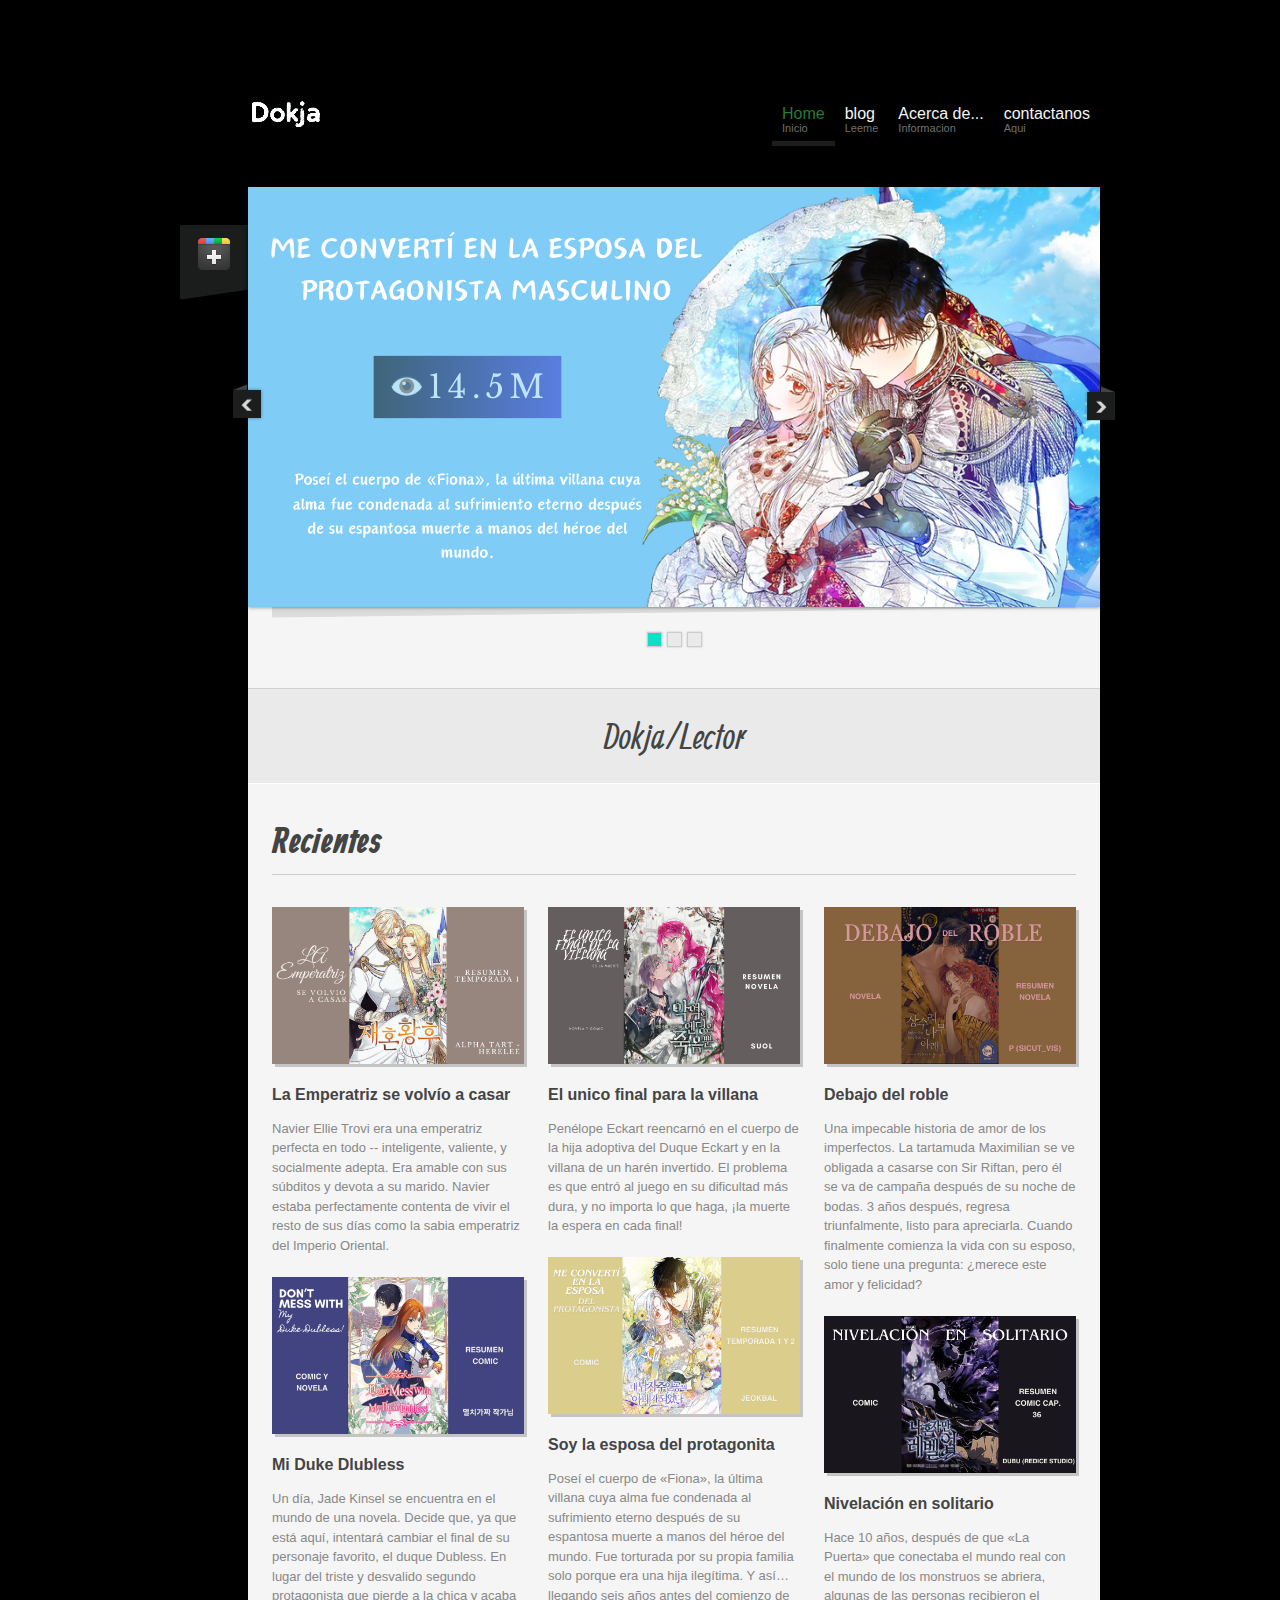
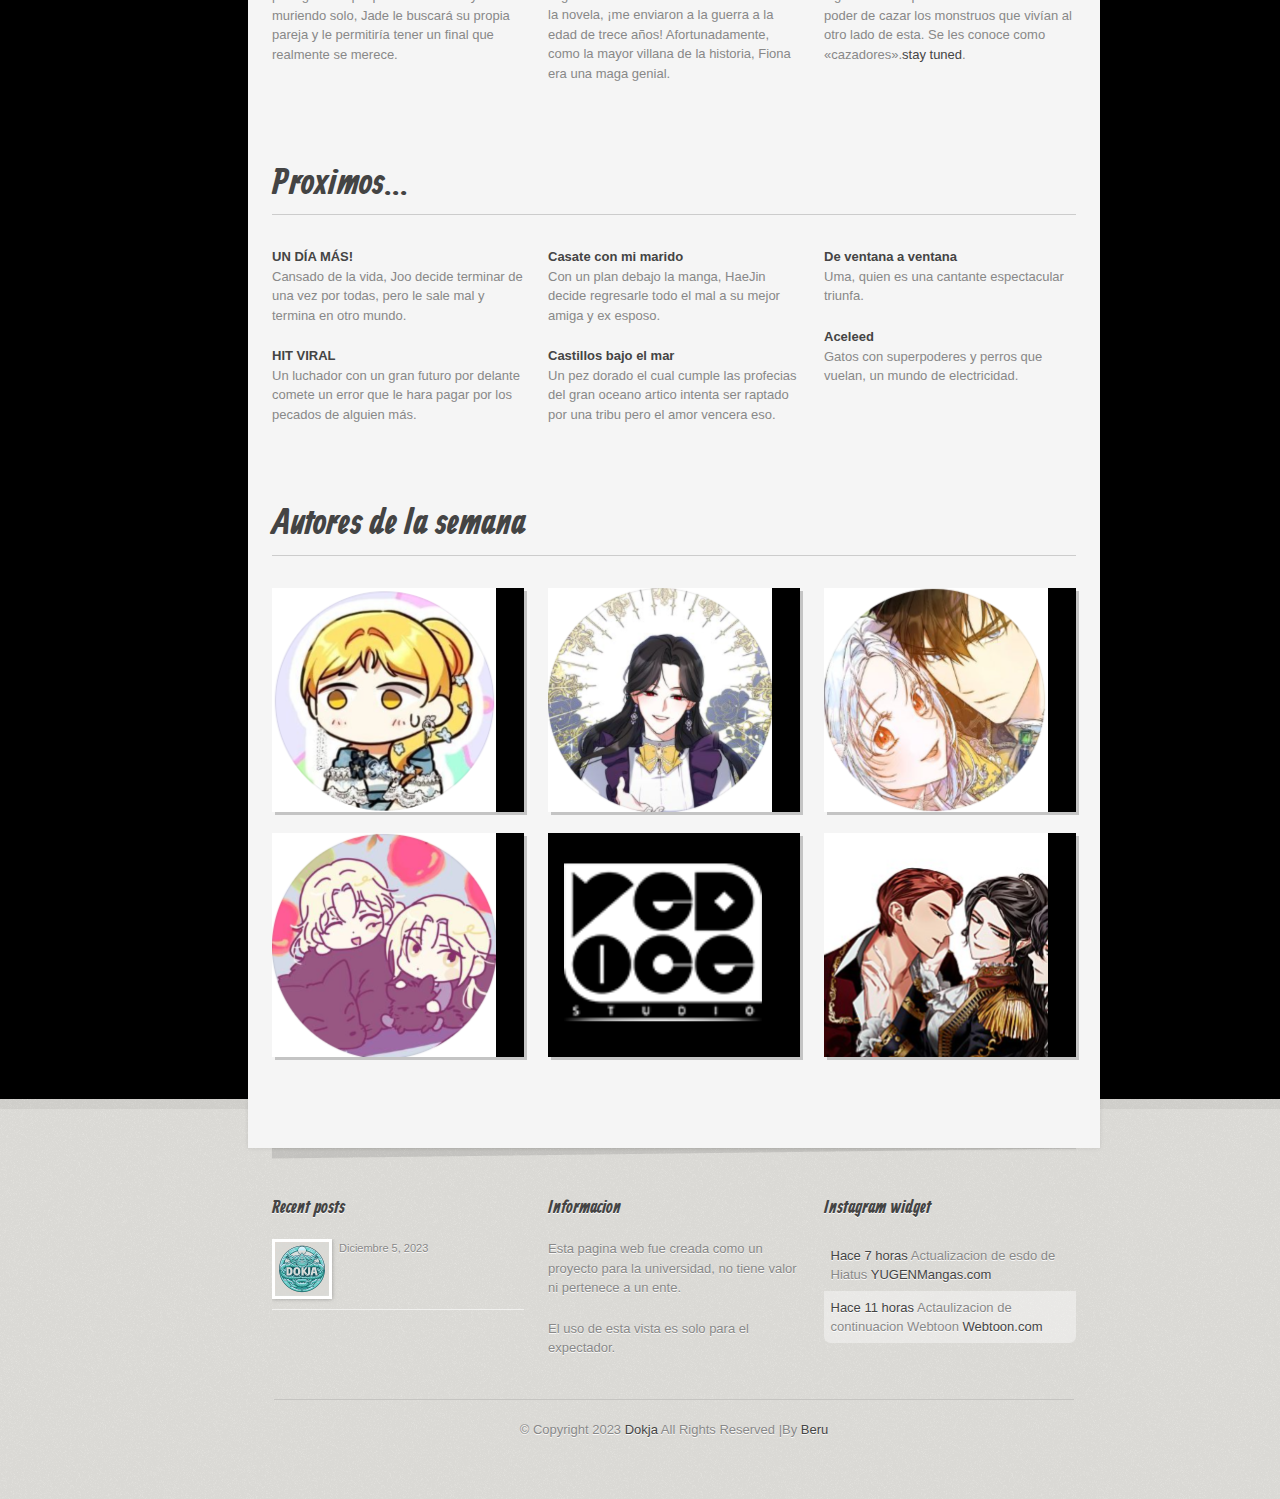
<file: index.html>
<!doctype html>
<html class="no-js" lang="en">
<head>
<title>Dokja</title>
<meta charset="utf-8">

<link rel="stylesheet" media="all" href="css/style.css">
<meta name="viewport" content="width=device-width, initial-scale=1">
<!-- JS -->
<script src="js/jquery-1.6.4.min.js"></script>
<script src="js/css3-mediaqueries.js"></script>
<script src="js/custom.js"></script>
<script src="js/tabs.js"></script>
<!-- Masonry -->
<script src="js/masonry.min.js"></script>
<script src="js/imagesloaded.js"></script>
<!-- ENDS Masonry -->
<!-- Tweet buscar donde afecta esto -->
<link rel="stylesheet" href="css/jquery.tweet.css" media="all">
<!-- ENDS Tweet -->
<!-- superfish -->
<link rel="stylesheet" media="screen" href="css/superfish.css">
<script src="js/superfish-1.4.8/js/hoverIntent.js"></script>
<script src="js/superfish-1.4.8/js/superfish.js"></script>
<script src="js/superfish-1.4.8/js/supersubs.js"></script>
<!-- ENDS superfish -->
<!-- prettyPhoto -->
<script src="js/prettyPhoto/js/jquery.prettyPhoto.js"></script>
<link rel="stylesheet" href="js/prettyPhoto/css/prettyPhoto.css"  media="screen">
<!-- ENDS prettyPhoto -->
<!-- poshytip -->
<link rel="stylesheet" href="js/poshytip-1.1/src/tip-twitter/tip-twitter.css">
<link rel="stylesheet" href="js/poshytip-1.1/src/tip-yellowsimple/tip-yellowsimple.css">
<script src="js/poshytip-1.1/src/jquery.poshytip.min.js"></script>
<!-- ENDS poshytip -->
<!-- GOOGLE FONTS -->
<link href='http://fonts.googleapis.com/css?family=Allan:700' rel='stylesheet' type='text/css'>
<!-- Flex Slider -->
<link rel="stylesheet" href="css/flexslider.css">
<script src="js/jquery.flexslider-min.js"></script>
<!-- ENDS Flex Slider -->
<!--[if IE 6]>
<link rel="stylesheet" href="css/ie6-hacks.css" media="screen">
<script src="js/DD_belatedPNG.js"></script>
<script>/* EXAMPLE */ DD_belatedPNG.fix('*');</script>
<![endif]-->
<!-- Lessgrid -->
<link rel="stylesheet" media="all" href="css/lessgrid.css">
<!-- modernizr -->
<script src="js/modernizr.js"></script>
</head>
<body>
<!-- mobile-nav -->
<div id="mobile-nav-holder">
  <div class="wrapper">
    <ul id="mobile-nav">
      <li class="current-menu-item"><a href="index.html">home</a></li>
      <li><a href="blog.html">blog</a></li>
      <li><a href="project.html">Acerca de...</a>
      </li>
      <li><a href="contact.html">contactanos</a></li>
    </ul>
    <div id="nav-open"><a href="#">Menu</a></div>
  </div>
</div>
<!-- ENDS mobile-nav -->
<header>
  <div class="wrapper"> <a href="index.html" id="logo"><img  src="img/31.png" alt=""></a>
    <nav>
      <ul id="nav" class="sf-menu">
        <li class="current-menu-item"><a href="index.html">Home<span class="subheader">Inicio</span></a></li>
        <li><a href="blog.html">blog<span class="subheader">Leeme</span></a></li>
        <li><a href="project.html">Acerca de... <span class="subheader">Informacion</span></a>
        </li>
        <li><a href="contact.html">contactanos<span class="subheader">Aqui</span></a></li>
      </ul>
    </nav>
    <div class="clearfix"></div>
  </div>
</header>

<div id="main">
  
  <div id="social-bar">
    <ul>
      <li><a href="https://mail.google.com/mail/u/2/#inbox" title="Add to the circle"><img src="img/social/google_plus_32.png" alt=""></a></li>
    </ul>
  </div>
  <div id="content">
    
    <div class="flexslider home-slider">
      <ul class="slides">
        <li> <img src="img/slides/1.png" alt="">
        </li>
        <li> <img src="img/slides/2.png" alt="">
        </li>
        <li> <img src="img/slides/3.png" alt=""> 
        </li>
      </ul>
    </div>
    <div class="shadow-slider"></div>
    <div class="headline">Dokja/Lector</div>
    
    <h1 class="home-block-heading">Recientes</h1>
    <div class="featured">
      <figure> <a href="img/dummies/1.png" data-rel="prettyPhoto" class="thumb"><img src="img/dummies/1.png" alt=""></a>
        <div> <a href="https://yugenmangas.lat/series/la-emperatriz-se-volvio-a-casar" class="heading">La Emperatriz se volvío a casar</a> Navier Ellie Trovi era una emperatriz perfecta en todo -- inteligente, valiente, y socialmente adepta. Era amable con sus súbditos y devota a su marido. Navier estaba perfectamente contenta de vivir el resto de sus días como la sabia emperatriz del Imperio Oriental. </div>
        <a class="link" href="single.html"></a> </figure>
      <figure> <a href="img/dummies/2.png" data-rel="prettyPhoto" class="thumb"><img src="img/dummies/2.png" alt=""></a>
        <div> <a href="https://yugenmangas.lat/series/el-unico-final-de-la-villana-es-la-muerte" class="heading">El unico final para la villana</a> Penélope Eckart reencarnó en el cuerpo de la hija adoptiva del Duque Eckart y en la villana de un harén invertido. El problema es que entró al juego en su dificultad más dura, y no importa lo que haga, ¡la muerte la espera en cada final!</div>
        <a class="link" href="single.html"></a> </figure>
      <figure> <a href="img/dummies/3.png" data-rel="prettyPhoto" class="thumb"><img src="img/dummies/3.png" alt=""></a>
        <div> <a href="https://yugenmangas.lat/series/debajo-del-roble-novela" class="heading">Debajo del roble</a> Una impecable historia de amor de los imperfectos. La tartamuda Maximilian se ve obligada a casarse con Sir Riftan, pero él se va de campaña después de su noche de bodas. 3 años después, regresa triunfalmente, listo para apreciarla. Cuando finalmente comienza la vida con su esposo, solo tiene una pregunta: ¿merece este amor y felicidad? </div>
        <a class="link" href="https://yugenmangas.lat/series/debajo-del-roble"></a> </figure>
      <figure> <a href="img/dummies/4.png" data-rel="prettyPhoto" class="thumb"><img src="img/dummies/4.png" alt=""></a>
        <div> <a href="https://yugenmangas.lat/series/me-converti-en-la-esposa-del-protagonista-masculino" class="heading">Soy la esposa del protagonita</a> Poseí el cuerpo de «Fiona», la última villana cuya alma fue condenada al sufrimiento eterno después de su espantosa muerte a manos del héroe del mundo.
          Fue torturada por su propia familia solo porque era una hija ilegítima.
          Y así… llegando seis años antes del comienzo de la novela, ¡me enviaron a la guerra a la edad de trece años! Afortunadamente, como la mayor villana de la historia, Fiona era una maga genial. </div>
        <a class="link" href="single.html"></a> </figure>
      <figure> <a href="img/dummies/5.png" data-rel="prettyPhoto" class="thumb"><img src="img/dummies/5.png" alt=""></a>
        <div> <a href="https://yugenmangas.lat/series/no-se-metan-con-mi-duque-dubless" class="heading">Mi Duke Dlubless</a> Un día, Jade Kinsel se encuentra en el mundo de una novela. Decide que, ya que está aquí, intentará cambiar el final de su personaje favorito, el duque Dubless. En lugar del triste y desvalido segundo protagonista que pierde a la chica y acaba muriendo solo, Jade le buscará su propia pareja y le permitiría tener un final que realmente se merece. </div>
        <a class="link" href="single.html"></a> </figure>
      <figure> <a href="img/dummies/6.png" data-rel="prettyPhoto" class="thumb"><img src="img/dummies/6.png" alt=""></a>
        <div> <a href="https://yugenmangas.lat/series/nivelacion-en-solitario" class="heading">Nivelación en solitario</a> Hace 10 años, después de que «La Puerta» que conectaba el mundo real con el mundo de los monstruos se abriera, algunas de las personas recibieron el poder de cazar los monstruos que vivían al otro lado de esta. Se les conoce como «cazadores».<a href="#">stay tuned</a>. </div>
        <a class="link" href="single.html"></a> </figure>
      <div class="clearfix"></div>
    </div>
    <!-- ENDS featured -->
    <!-- text-posts -->
    <h1 class="home-block-heading">Proximos...</h1>
    <ul class="text-posts">
      <li> <a href="https://yugenmangas.lat/homel" class="heading">UN DÍA MÁS!</a> Cansado de la vida, Joo decide terminar de una vez por todas, pero le sale mal y termina en otro mundo. </li>
      <li> <a href="https://www.webtoons.com/es/" class="heading">Casate con mi marido</a>Con un plan debajo la manga, HaeJin decide regresarle todo el mal a su mejor amiga y ex esposo. </li>
      <li> <a href="https://yugenmangas.lat/home" class="heading">De ventana a ventana</a>Uma, quien es una cantante espectacular triunfa.</li>
      <li> <a href="https://yugenmangas.lat/home" class="heading">Aceleed</a> Gatos con superpoderes y perros que vuelan, un mundo de electricidad.</li>
      <li> <a href="https://www.webtoons.com/es/" class="heading">HIT VIRAL</a> Un luchador con un gran futuro por delante comete un error que le hara pagar por los pecados de alguien más. </li>
      <li> <a href="https://www.webtoons.com/es/" class="heading">Castillos bajo el mar</a>Un pez dorado el cual cumple las profecias del gran oceano artico intenta ser raptado por una tribu pero el amor vencera eso. </li>
    </ul>
    <!-- ENDS text-posts -->
    <!-- home-gallery -->
    <h1 class="home-block-heading">Autores de la semana</h1>
    <ul class="home-gallery">
      <li><a href="img/dummies/Autor1.png" data-rel="prettyPhoto" class="thumb"><img src="img/dummies/Autor1.png" alt=""></a></li>
      <li><a href="img/dummies/Autor2.png" data-rel="prettyPhoto" class="thumb"><img src="img/dummies/Autor2.png" alt=""></a></li>
      <li><a href="img/dummies/Autor3.png" data-rel="prettyPhoto" class="thumb"><img src="img/dummies/Autor3.png" alt=""></a></li>
      <li><a href="img/dummies/Autor4.png" data-rel="prettyPhoto" class="thumb"><img src="img/dummies/Autor4.png" alt=""></a></li>
      <li><a href="img/dummies/Autor5.png" data-rel="prettyPhoto" class="thumb"><img src="img/dummies/Autor5.png" alt=""></a></li>
      <li><a href="img/dummies/Autor6.png" data-rel="prettyPhoto" class="thumb"><img src="img/dummies/Autor6.png" alt=""></a></li>
    </ul>
    <div class="clearfix"></div>
    <!-- ENDS home-gallery -->
  </div>
  <!-- ENDS content -->
  <div class="clearfix"></div>
  <div class="shadow-main"></div>
</div>
<!-- ENDS MAIN -->
<footer>
  <div class="wrapper">
    <ul id="footer-cols">
      <li class="first-col">
        <div class="widget-block">
          <h4>Recent posts</h4>
          <div class="recent-post"> <a href="#" class="thumb"><img src="img/dummies/54X54.png" alt=""></a>
            <div class="post-head"> <a href="#"> </a><span>Diciembre 5, 2023</span> </div>
          
        </div>
      </li>
      <li class="second-col">
        <div class="widget-block">
          <h4>Informacion</h4>
          <p>Esta pagina web fue creada como un proyecto para la universidad, no tiene valor ni pertenece a un ente.</p>
          <p>El uso de esta vista es solo para el expectador.</p>
        </div>
      </li>
      <li class="third-col">
        <div class="widget-block">
          <div id="tweets" class="footer-col tweet">
            <h4>Instagram widget</h4>
            <ul class="tweet_list">
              <li class="tweet_first tweet_odd"><span class="tweet_time"><a href="#">Hace 7 horas</a></span> <span class="tweet_text">Actualizacion de esdo de Hiatus <a href="#">YUGENMangas.com</a></span></li>
              <li class="tweet_even"><span class="tweet_time"><a href="#">Hace 11 horas</a></span> <span class="tweet_text">Actaulizacion de continuacion Webtoon <a href="#">Webtoon.com</a></span></li>
            </ul>
          </div>
        </div>
      </li>
    </ul>
    <section id="copyright">&copy; Copyright 2023 <a href="#">Dokja</a> All Rights Reserved |By <a target="_blank" href="https://www.instagram.com/isabel_vera21/">Beru</a></section>
    <div class="clearfix"></div>
  </div>
  <div id="to-top"></div>
</footer>
</body>
</html>
</file>
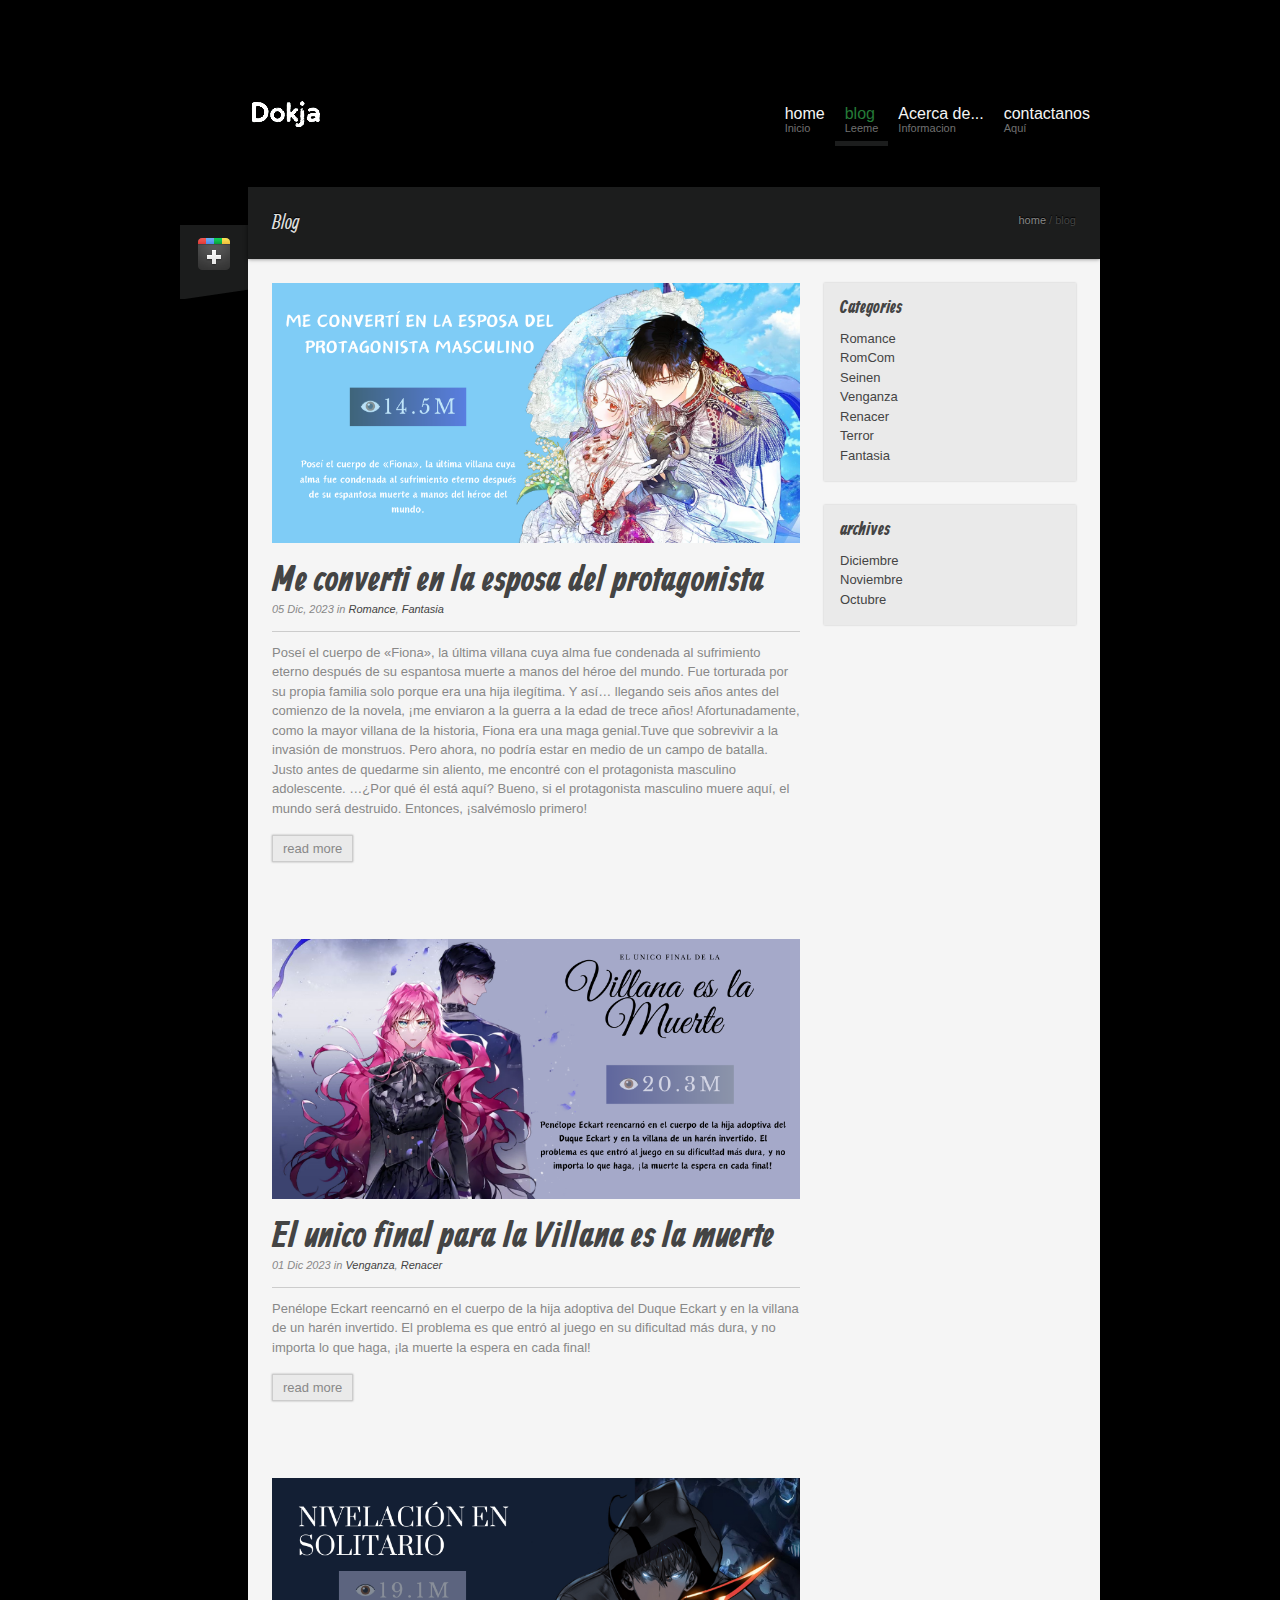
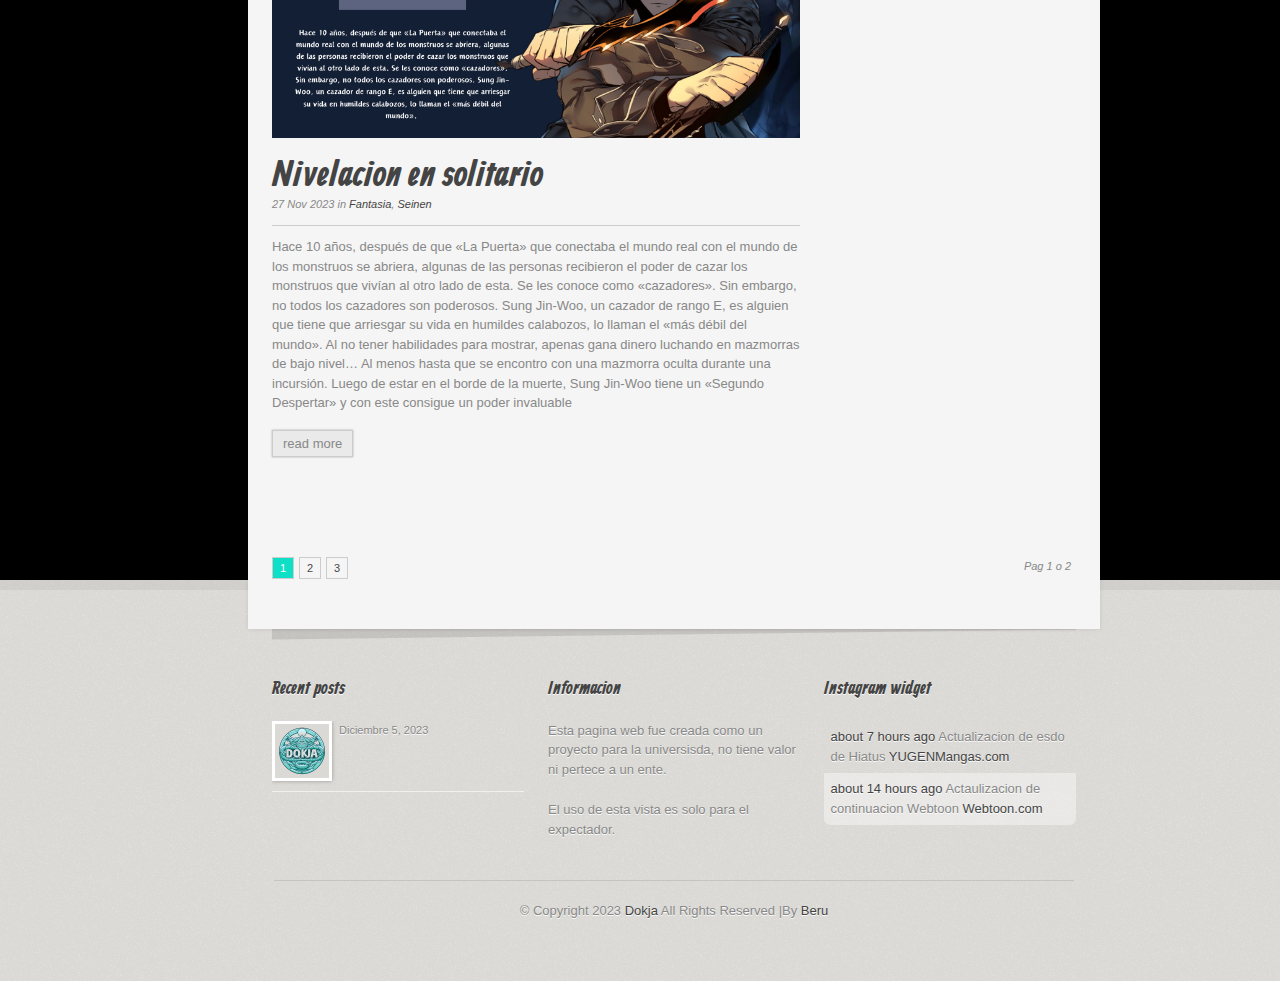
<file: blog.html>
<!doctype html>
<html class="no-js" lang="en">
<head>
<title>Dokja | Blog</title>
<meta charset="utf-8">

<link rel="stylesheet" media="all" href="css/style.css">
<meta name="viewport" content="width=device-width, initial-scale=1">
<!-- JS -->
<script src="js/jquery-1.6.4.min.js"></script>
<script src="js/css3-mediaqueries.js"></script>
<script src="js/custom.js"></script>
<script src="js/tabs.js"></script>
<!-- Masonry -->
<script src="js/masonry.min.js"></script>
<script src="js/imagesloaded.js"></script>
<!-- ENDS Masonry -->
<!-- Tweet -->
<link rel="stylesheet" href="css/jquery.tweet.css" media="all">
<!-- ENDS Tweet -->
<!-- superfish -->
<link rel="stylesheet" media="screen" href="css/superfish.css">
<script src="js/superfish-1.4.8/js/hoverIntent.js"></script>
<script src="js/superfish-1.4.8/js/superfish.js"></script>
<script src="js/superfish-1.4.8/js/supersubs.js"></script>
<!-- ENDS superfish -->
<!-- prettyPhoto -->
<script src="js/prettyPhoto/js/jquery.prettyPhoto.js"></script>
<link rel="stylesheet" href="js/prettyPhoto/css/prettyPhoto.css"  media="screen">
<!-- ENDS prettyPhoto -->
<!-- poshytip -->
<link rel="stylesheet" href="js/poshytip-1.1/src/tip-twitter/tip-twitter.css">
<link rel="stylesheet" href="js/poshytip-1.1/src/tip-yellowsimple/tip-yellowsimple.css">
<script src="js/poshytip-1.1/src/jquery.poshytip.min.js"></script>
<!-- ENDS poshytip -->
<!-- GOOGLE FONTS -->
<link href='http://fonts.googleapis.com/css?family=Allan:700' rel='stylesheet' type='text/css'>
<!-- Flex Slider -->
<link rel="stylesheet" href="css/flexslider.css">
<script src="js/jquery.flexslider-min.js"></script>

<link rel="stylesheet" media="all" href="css/lessgrid.css">
<!-- modernizr -->
<script src="js/modernizr.js"></script>
</head>
<body>
<!-- mobile-nav -->
<div id="mobile-nav-holder">
  <div class="wrapper">
    <ul id="mobile-nav">
      <li><a href="index.html">home</a></li>
      <li class="current-menu-item"><a href="blog.html">blog</a></li>
      <li><a href="project.html">Acerca de...</a>
      </li>
      <li><a href="contact.html">contactanos</a></li>
    </ul>
    <div id="nav-open"><a href="#">Menu</a></div>
  </div>
</div>
<!-- ENDS mobile-nav -->
<header>
  <div class="wrapper"> <a href="index.html" id="logo"><img  src="img/31.png" alt=""></a>
    <nav>
      <ul id="nav" class="sf-menu">
        <li><a href="index.html">home<span class="subheader">Inicio</span></a></li>
        <li class="current-menu-item"><a href="blog.html">blog<span class="subheader">Leeme</span></a></li>
        <li><a href="project.html">Acerca de...<span class="subheader">Informacion</span></a>
        </li>
        <li><a href="contact.html">contactanos<span class="subheader">Aquí</span></a></li>
      </ul>
    </nav>
    <div class="clearfix"></div>
  </div>
</header>
<!-- MAIN -->
<div id="main">
  <!-- social -->
  <div id="social-bar">
    <ul>
      <li><a href="https://mail.google.com/mail/u/2/#inbox" title="Add to the circle"><img src="img/social/google_plus_32.png" alt=""></a></li>
    </ul>
  </div>
 
  <div id="content">
   
    <div id="masthead"> <span class="head">Blog</span><span class="subhead"></span>
      <ul class="breadcrumbs">
        <li><a href="index.html">home</a></li>
        <li>/ blog</li>
      </ul>
    </div>
   
    <div id="posts-list">
      <article class="format-standard">
        <div class="feature-image"> <a href="img/slides/1.png" data-rel="prettyPhoto"><img src="img/slides/1.png" alt=""></a> </div>
        <h1><a href="https://yugenmangas.lat/series/me-converti-en-la-esposa-del-protagonista-masculino" class="post-heading">Me converti en la esposa del protagonista</a></h1>
        <div class="meta"> <span class="entry-date">05 Dic, 2023</span> in <span class="categories"><a href="#">Romance</a>, <a href="#">Fantasia</a></span> </div>
        <div class="excerpt">Poseí el cuerpo de «Fiona», la última villana cuya alma fue condenada al sufrimiento eterno después de su espantosa muerte a manos del héroe del mundo. Fue torturada por su propia familia solo porque era una hija ilegítima. Y así… llegando seis años antes del comienzo de la novela, ¡me enviaron a la guerra a la edad de trece años! Afortunadamente, como la mayor villana de la historia, Fiona era una maga genial.Tuve que sobrevivir a la invasión de monstruos. Pero ahora, no podría estar en medio de un campo de batalla.
          Justo antes de quedarme sin aliento, me encontré con el protagonista masculino adolescente.
           …¿Por qué él está aquí? Bueno, si el protagonista masculino muere aquí, el mundo será destruido. Entonces, ¡salvémoslo primero! </div>
        <a href="https://yugenmangas.lat/series/me-converti-en-la-esposa-del-protagonista-masculino" class="read-more">read more</a> </article>
      <article class="format-standard">
        <div class="feature-image"> <a href="img/slides/2.png" data-rel="prettyPhoto"><img src="img/slides/2.png" alt=""></a> </div>
        <h1><a href="https://yugenmangas.lat/series/el-unico-final-de-la-villana-es-la-muertel" class="post-heading">El unico final para la Villana es la muerte</a></h1>
        <div class="meta"> <span class="entry-day">01</span> <span class="entry-year">Dic 2023</span> in <span class="categories"><a href="#">Venganza</a>, <a href="#">Renacer</a></span> </div>
        <div class="excerpt">Penélope Eckart reencarnó en el cuerpo de la hija adoptiva del Duque Eckart y en la villana de un harén invertido. El problema es que entró al juego en su dificultad más dura, y no importa lo que haga, ¡la muerte la espera en cada final! </div>
        <a href="https://yugenmangas.lat/series/el-unico-final-de-la-villana-es-la-muerte" class="read-more">read more</a> </article>
      <article class="format-standard">
        <div class="feature-image"> <a href="img/slides/3.png" data-rel="prettyPhoto"><img src="img/slides/3.png" alt=""></a> </div>
        <h1><a href="https://yugenmangas.lat/series/nivelacion-en-solitario" class="post-heading">Nivelacion en solitario</a></h1>
        <div class="meta"> <span class="entry-day">27</span> <span class="entry-year">Nov 2023</span> in <span class="categories"><a href="#">Fantasia</a>, <a href="#">Seinen</a></span> </div>
        <div class="excerpt">Hace 10 años, después de que «La Puerta» que conectaba el mundo real con el mundo de los monstruos se abriera, algunas de las personas recibieron el poder de cazar los monstruos que vivían al otro lado de esta. Se les conoce como «cazadores». Sin embargo, no todos los cazadores son poderosos. Sung Jin-Woo, un cazador de rango E, es alguien que tiene que arriesgar su vida en humildes calabozos, lo llaman el «más débil del mundo». Al no tener habilidades para mostrar, apenas gana dinero luchando en mazmorras de bajo nivel… Al menos hasta que se encontro con una mazmorra oculta durante una incursión. Luego de estar en el borde de la muerte, Sung Jin-Woo tiene un «Segundo Despertar» y con este consigue un poder invaluable </div>
        <a href="https://yugenmangas.lat/series/nivelacion-en-solitario" class="read-more">read more</a> </article>
    </div>
    <!-- ENDS posts list -->
    <!-- sidebar -->
    <aside id="sidebar">
      <div class="block">
        <h4>Categories</h4>
        <ul>
          <li class="cat-item"><a href="#">Romance</a></li>
          <li class="cat-item"><a href="#">RomCom</a></li>
          <li class="cat-item"><a href="#">Seinen</a></li>
          <li class="cat-item"><a href="#">Venganza</a></li>
          <li class="cat-item"><a href="#">Renacer</a></li>
          <li class="cat-item"><a href="#">Terror</a></li>
          <li class="cat-item"><a href="#">Fantasia</a></li>
          
        </ul>
      </div>
      <div class="block">
        <h4>archives</h4>
        <ul>
          <li class="cat-item"><a href="#">Diciembre</a></li>
          <li class="cat-item"><a href="#">Noviembre</a></li>
          <li class="cat-item"><a href="#">Octubre</a></li>
        </ul>
      </div>
    </aside>
    <div class="clearfix"></div>
    <!-- ENDS sidebar -->
    <!-- pager -->
    <ul class="pager">
      <li class="paged">Pag 1 o 2</li>
      <li class="active"><a href="#">1</a></li>
      <li><a href="#">2</a></li>
      <li><a href="#">3</a></li>
    </ul>
    <div class="clearfix"></div>
    <!-- ENDS pager -->
  </div>
  <!-- ENDS content -->
  <div class="clearfix"></div>
  <div class="shadow-main"></div>
</div>
<!-- ENDS MAIN -->
<footer>
  <div class="wrapper">
    <ul id="footer-cols">
      <li class="first-col">
        <div class="widget-block">
          <h4>Recent posts</h4>
          <div class="recent-post"> <a href="#" class="thumb"><img src="img/dummies/54X54.png" alt=""></a>
            <div class="post-head"> <a href="#"> </a><span>Diciembre 5, 2023</span> </div>
          
        </div>
      </li>
      <li class="second-col">
        <div class="widget-block">
          <h4>Informacion</h4>
          <p>Esta pagina web fue creada como un proyecto para la universisda, no tiene valor ni pertece a un ente.</p>
          <p>El uso de esta vista es solo para el expectador.</p>
        </div>
      </li>
      <li class="third-col">
        <div class="widget-block">
          <div id="tweets" class="footer-col tweet">
            <h4>Instagram widget</h4>
            <ul class="tweet_list">
              <li class="tweet_first tweet_odd"><span class="tweet_time"><a href="#">about 7 hours ago</a></span> <span class="tweet_text">Actualizacion de esdo de Hiatus <a href="#">YUGENMangas.com</a></span></li>
              <li class="tweet_even"><span class="tweet_time"><a href="#">about 14 hours ago</a></span> <span class="tweet_text">Actaulizacion de continuacion Webtoon <a href="#">Webtoon.com</a></span></li>
            </ul>
          </div>
        </div>
      </li>
    </ul>
    <section id="copyright">&copy; Copyright 2023 <a href="#">Dokja</a> All Rights Reserved |By <a target="_blank" href="https://www.instagram.com/isabel_vera21/">Beru</a></section>
    <div class="clearfix"></div>
  </div>
  <div id="to-top"></div>
</footer>
</body>
</html>
</file>
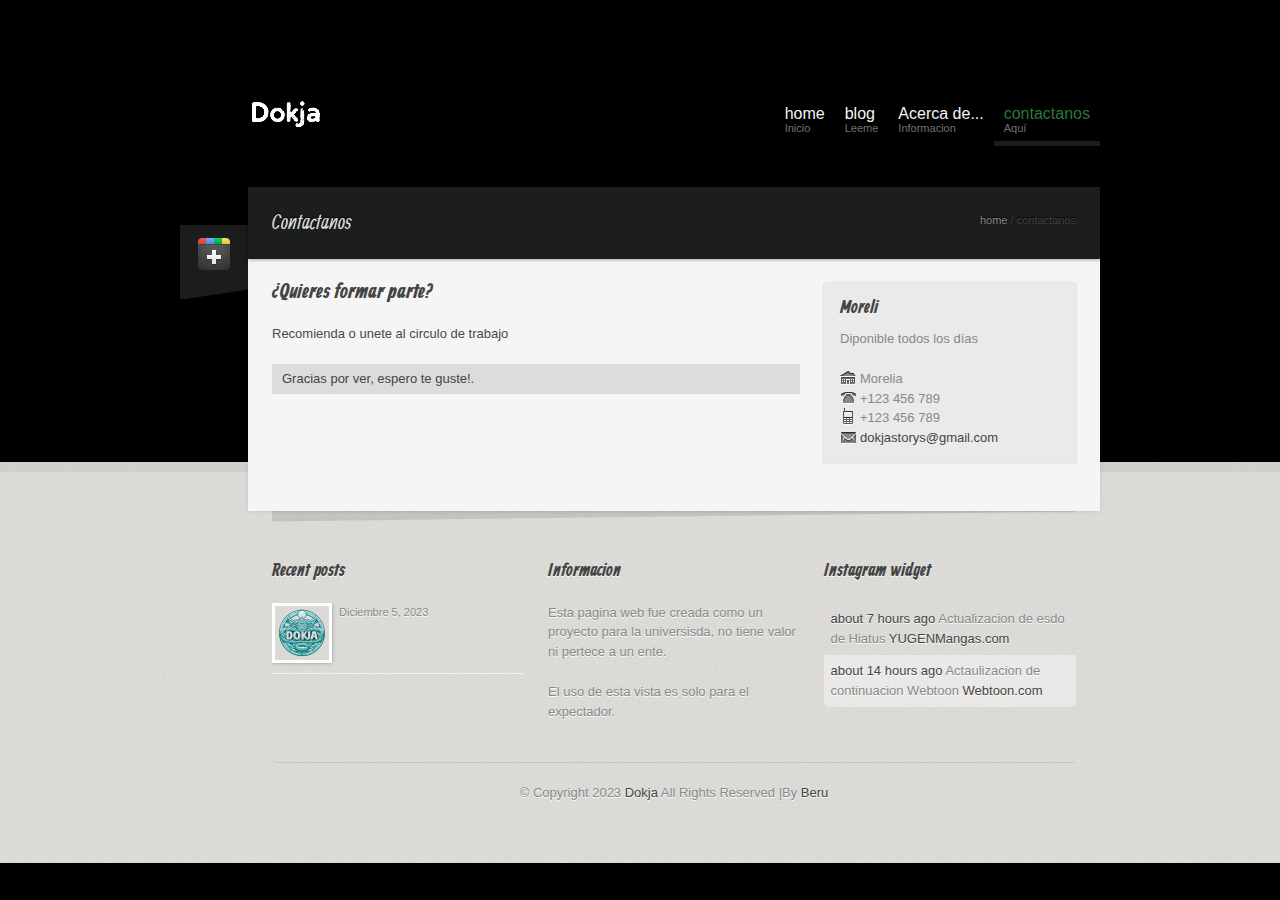
<file: contact.html>
<!doctype html>
<html class="no-js" lang="en">
<head>
<title>Dokja | Contactanos</title>
<meta charset="utf-8">
<!--[if lt IE 9]><script src="js/html5.js"></script><![endif]-->
<link rel="stylesheet" media="all" href="css/style.css">
<meta name="viewport" content="width=device-width, initial-scale=1">
<!-- JS -->
<script src="js/jquery-1.6.4.min.js"></script>
<script src="js/css3-mediaqueries.js"></script>
<script src="js/custom.js"></script>
<script src="js/moveform.js"></script>
<script src="js/tabs.js"></script>
<!-- Masonry -->
<script src="js/masonry.min.js"></script>
<script src="js/imagesloaded.js"></script>
<!-- ENDS Masonry -->
<!-- Tweet -->
<link rel="stylesheet" href="css/jquery.tweet.css" media="all">
<!-- ENDS Tweet -->
<!-- superfish -->
<link rel="stylesheet" media="screen" href="css/superfish.css">
<script src="js/superfish-1.4.8/js/hoverIntent.js"></script>
<script src="js/superfish-1.4.8/js/superfish.js"></script>
<script src="js/superfish-1.4.8/js/supersubs.js"></script>
<!-- ENDS superfish -->
<!-- prettyPhoto -->
<script src="js/prettyPhoto/js/jquery.prettyPhoto.js"></script>
<link rel="stylesheet" href="js/prettyPhoto/css/prettyPhoto.css"  media="screen">
<!-- ENDS prettyPhoto -->
<!-- poshytip -->
<link rel="stylesheet" href="js/poshytip-1.1/src/tip-twitter/tip-twitter.css">
<link rel="stylesheet" href="js/poshytip-1.1/src/tip-yellowsimple/tip-yellowsimple.css">
<script src="js/poshytip-1.1/src/jquery.poshytip.min.js"></script>
<!-- ENDS poshytip -->
<!-- GOOGLE FONTS -->
<link href='http://fonts.googleapis.com/css?family=Allan:700' rel='stylesheet' type='text/css'>
<!-- Flex Slider -->
<link rel="stylesheet" href="css/flexslider.css">
<script src="js/jquery.flexslider-min.js"></script>

<link rel="stylesheet" media="all" href="css/lessgrid.css">
<!-- modernizr -->
<script src="js/modernizr.js"></script>
</head>
<body>
<!-- mobile-nav -->
<div id="mobile-nav-holder">
  <div class="wrapper">
    <ul id="mobile-nav">
      <li><a href="index.html">home</a></li>
      <li><a href="blog.html">blog</a></li>
      <li><a href="project.html">Acerca de...</a>
      </li>
      <li class="current-menu-item"><a href="contact.html">contactanos</a></li>
    </ul>
    <div id="nav-open"><a href="#">Menu</a></div>
  </div>
</div>
<!-- ENDS mobile-nav -->
<header>
  <div class="wrapper"> <a href="index.html" id="logo"><img  src="img/31.png" alt=""></a>
    <nav>
      <ul id="nav" class="sf-menu">
        <li><a href="index.html">home<span class="subheader">Inicio</span></a></li>
        <li><a href="blog.html">blog<span class="subheader">Leeme</span></a></li>
        <li><a href="project.html">Acerca de...<span class="subheader">Informacion</span></a>
        </li>
        <li class="current-menu-item"><a href="contact.html">contactanos<span class="subheader">Aquí</span></a></li>
      </ul>
    </nav>
    <div class="clearfix"></div>
  </div>
</header>
<!-- MAIN -->
<div id="main">
  <!-- social -->
  <div id="social-bar">
    <ul>
      <li><a href="https://mail.google.com/mail/u/2/#inbox" title="Add to the circle"><img src="img/social/google_plus_32.png" alt=""></a></li>
    </ul>
  </div>
  <div id="content">
    <!-- masthead -->
    <div id="masthead"> <span class="head">Contactanos</span><span class="subhead"></span>
      <ul class="breadcrumbs">
        <li><a href="index.html">home</a></li>
        <li>/ contactanos</li>
      </ul>
    </div>
    <!-- ENDS masthead -->
    <!-- page content -->
    <div id="page-content">
      
      <!--<script src="https://maps.google.com/maps/api/js?sensor=true"></script>
      <script>
      function initialize() {
          var latlng = new google.maps.LatLng(19.721848, -101.186112);
          var myOptions = {
              zoom: 8,
              center: latlng,
              mapTypeId: google.maps.MapTypeId.ROADMAP
          };
          var map = new google.maps.Map(document.getElementById("map"),
          myOptions);
      }
      </script>
      <div id="map-holder">
        <div id="map"></div>
      </div>
       ENDS Map -->
      <!-- form -->
      <form id="contactForm" action="#" method="post">
        <h3 class="heading">¿Quieres formar parte?</h3>
        <p> Recomienda o unete al circulo de trabajo</p>
        <!--<fieldset>
          <div>
            <input name="name"  id="name" type="text" class="form-poshytip" title="Enter Your Name">
            <label>Name</label>
          </div>
          <div>
            <input name="email"  id="email" type="text" class="form-poshytip" title="Enter Your Email">
            <label>Email</label>
          </div>
          <div>
            <input name="web"  id="web" type="text" class="form-poshytip" title="Enter Your Website">
            <label>Website</label>
          </div>
          <div>
            <textarea  name="comments"  id="comments" rows="5" cols="20" class="form-poshytip" title="Enter Your Message"></textarea>
          </div>
          <p>
            <input type="button" value="Send" name="submit" id="submit">
            <span id="error" class="warning">Message</span></p>
        </fieldset>-->
      </form>
      <p id="sent-form-msg" class="success">Gracias por ver, espero te guste!.</p>
    </div>
    <aside id="sidebar">
      <div class="block">
        <h4>Moreli</h4>
        <p>Diponible todos los días</p>
        <ul class="address-block">
          <li class="address">Morelia</li>
          <li class="phone">+123 456 789</li>
          <li class="mobile">+123 456 789</li>
          <li class="email"><a target="_blank" href="https://mail.google.com/mail/u/2/#inbox">dokjastorys@gmail.com</a></li>
        </ul>
      </div>
    </aside>
    <div class="clearfix"></div>
    <!-- ENDS sidebar -->
  </div>
  <!-- ENDS content -->
  <div class="clearfix"></div>
  <div class="shadow-main"></div>
</div>
<!-- ENDS MAIN -->
<footer>
  <div class="wrapper">
    <ul id="footer-cols">
      <li class="first-col">
        <div class="widget-block">
          <h4>Recent posts</h4>
          <div class="recent-post"> <a href="#" class="thumb"><img src="img/dummies/54X54.png" alt=""></a>
            <div class="post-head"> <a href="#"> </a><span>Diciembre 5, 2023</span> </div>
          
        </div>
      </li>
      <li class="second-col">
        <div class="widget-block">
          <h4>Informacion</h4>
          <p>Esta pagina web fue creada como un proyecto para la universisda, no tiene valor ni pertece a un ente.</p>
          <p>El uso de esta vista es solo para el expectador.</p>
        </div>
      </li>
      <li class="third-col">
        <div class="widget-block">
          <div id="tweets" class="footer-col tweet">
            <h4>Instagram widget</h4>
            <ul class="tweet_list">
              <li class="tweet_first tweet_odd"><span class="tweet_time"><a href="#">about 7 hours ago</a></span> <span class="tweet_text">Actualizacion de esdo de Hiatus <a href="#">YUGENMangas.com</a></span></li>
              <li class="tweet_even"><span class="tweet_time"><a href="#">about 14 hours ago</a></span> <span class="tweet_text">Actaulizacion de continuacion Webtoon <a href="#">Webtoon.com</a></span></li>
            </ul>
          </div>
        </div>
      </li>
    </ul>
    <section id="copyright">&copy; Copyright 2023 <a href="#">Dokja</a> All Rights Reserved |By <a target="_blank" href="https://www.instagram.com/isabel_vera21/">Beru</a></section>
    <div class="clearfix"></div>
  </div>
  <div id="to-top"></div>
</footer>
<!-- Start google map -->
<script>initialize();</script>
</body>
</html>
</file>
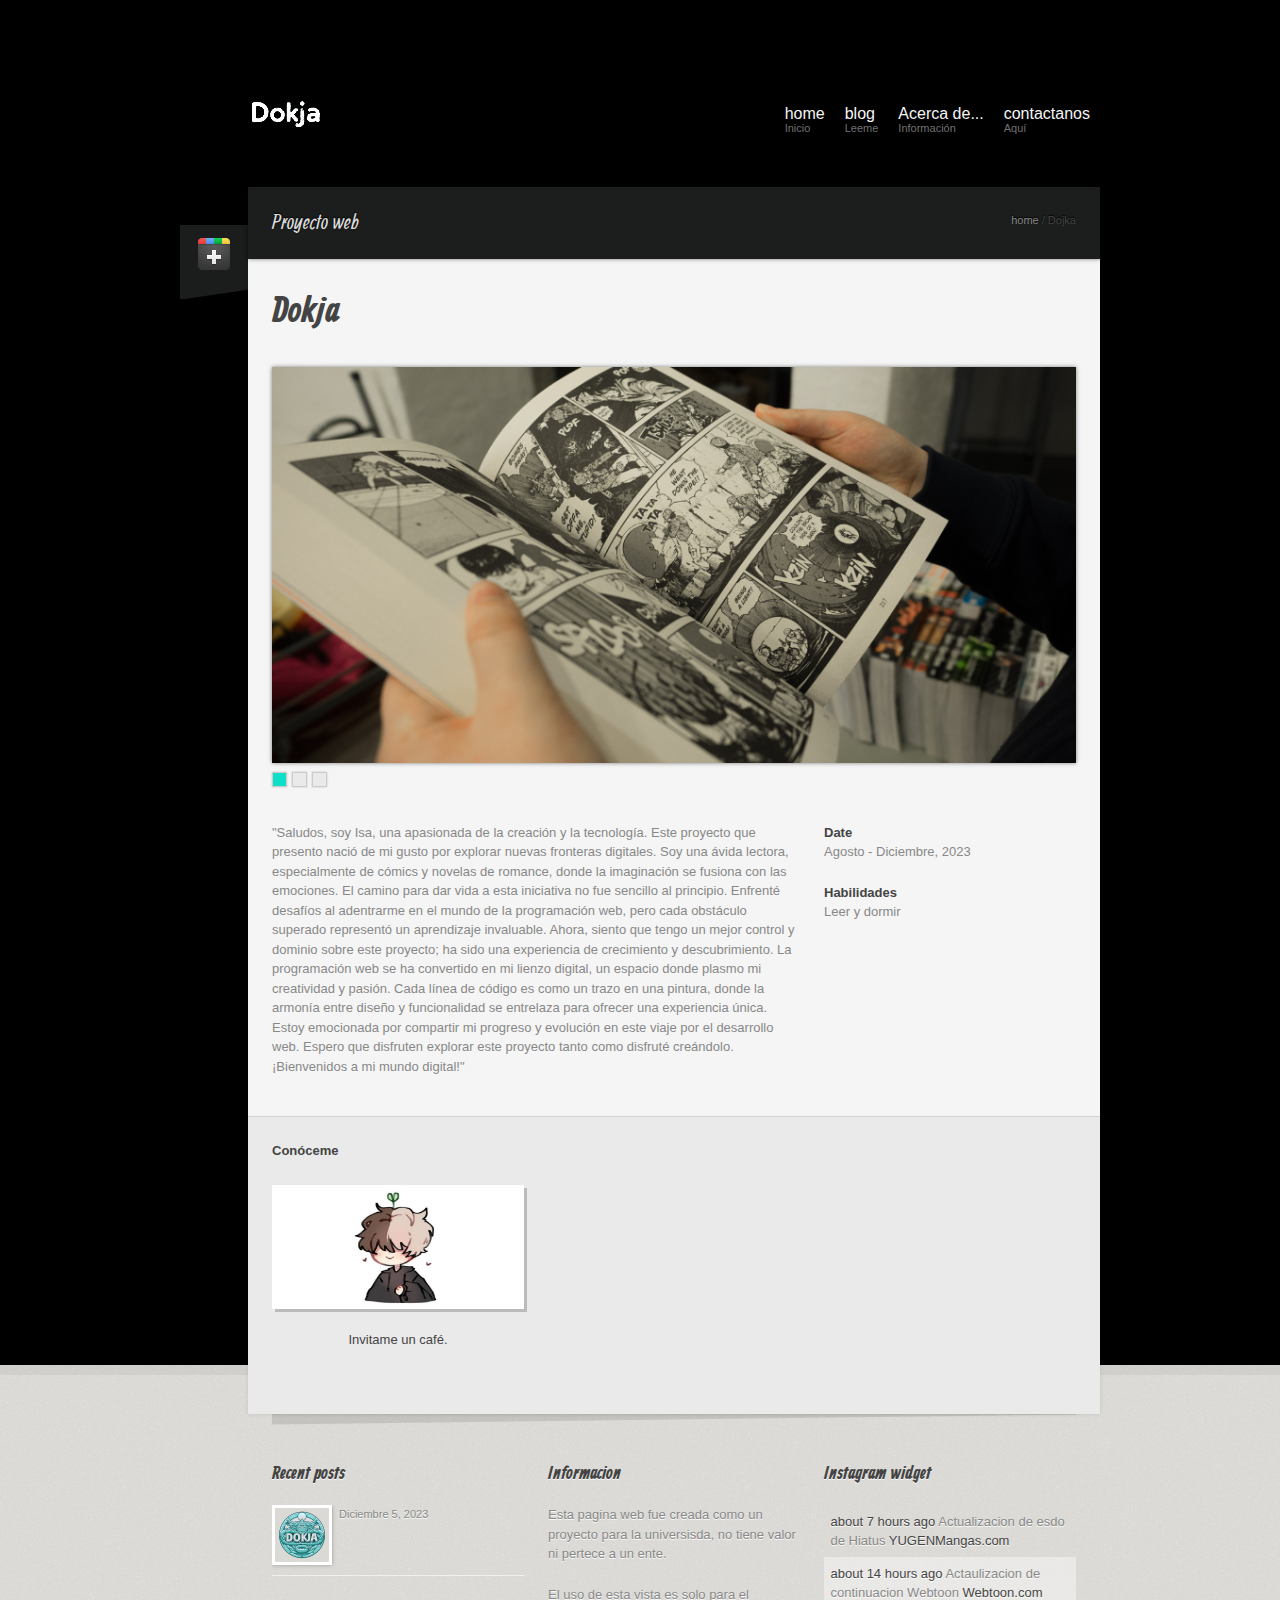
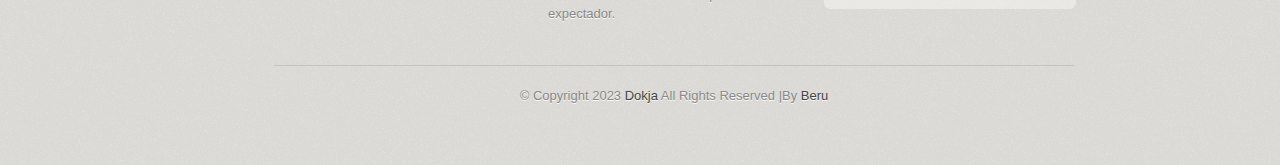
<file: project.html>
<!doctype html>
<html class="no-js" lang="en">
<head>
<title>Dokja | Projecto</title>
<meta charset="utf-8">
<!--[if lt IE 9]><script src="js/html5.js"></script><![endif]-->
<link rel="stylesheet" media="all" href="css/style.css">
<meta name="viewport" content="width=device-width, initial-scale=1">
<!-- JS -->
<script src="js/jquery-1.6.4.min.js"></script>
<script src="js/css3-mediaqueries.js"></script>
<script src="js/custom.js"></script>
<script src="js/tabs.js"></script>
<!-- Masonry -->
<script src="js/masonry.min.js"></script>
<script src="js/imagesloaded.js"></script>
<!-- ENDS Masonry -->
<!-- Tweet -->
<link rel="stylesheet" href="css/jquery.tweet.css" media="all">
<!-- ENDS Tweet -->
<!-- superfish -->
<link rel="stylesheet" media="screen" href="css/superfish.css">
<script src="js/superfish-1.4.8/js/hoverIntent.js"></script>
<script src="js/superfish-1.4.8/js/superfish.js"></script>
<script src="js/superfish-1.4.8/js/supersubs.js"></script>
<!-- ENDS superfish -->
<!-- prettyPhoto -->
<script src="js/prettyPhoto/js/jquery.prettyPhoto.js"></script>
<link rel="stylesheet" href="js/prettyPhoto/css/prettyPhoto.css"  media="screen">
<!-- ENDS prettyPhoto -->
<!-- poshytip -->
<link rel="stylesheet" href="js/poshytip-1.1/src/tip-twitter/tip-twitter.css">
<link rel="stylesheet" href="js/poshytip-1.1/src/tip-yellowsimple/tip-yellowsimple.css">
<script src="js/poshytip-1.1/src/jquery.poshytip.min.js"></script>
<!-- ENDS poshytip -->
<!-- GOOGLE FONTS -->
<link href='http://fonts.googleapis.com/css?family=Allan:700' rel='stylesheet' type='text/css'>
<!-- Flex Slider -->
<link rel="stylesheet" href="css/flexslider.css">
<script src="js/jquery.flexslider-min.js"></script>
<!-- ENDS Flex Slider -->
<!--[if IE 6]>
<link rel="stylesheet" href="css/ie6-hacks.css" media="screen">
<script src="js/DD_belatedPNG.js"></script>
<script>/* EXAMPLE */ DD_belatedPNG.fix('*');</script>
<![endif]-->
<!-- Lessgrid -->
<link rel="stylesheet" media="all" href="css/lessgrid.css">
<!-- modernizr -->
<script src="js/modernizr.js"></script>
</head>
<body>
<!-- mobile-nav -->
<div id="mobile-nav-holder">
  <div class="wrapper">
    <ul id="mobile-nav">
      <li><a href="index.html">home</a></li>
      <li><a href="blog.html">blog</a></li>
      <li><a href="project.html">Acerca de...</a>
      </li>
      <li><a href="contact.html">contactanos</a></li>
    </ul>
    <div id="nav-open"><a href="#">Menu</a></div>
  </div>
</div>
<!-- ENDS mobile-nav -->
<header>
  <div class="wrapper"> <a href="index.html" id="logo"><img  src="img/31.png" alt=""></a>
    <nav>
      <ul id="nav" class="sf-menu">
        <li><a href="index.html">home<span class="subheader">Inicio</span></a></li>
        <li><a href="blog.html">blog<span class="subheader">Leeme</span></a></li>
        <li><a href="project.html">Acerca de...<span class="subheader">Información</span></a>
        </li>
        <li><a href="contact.html">contactanos<span class="subheader">Aquí</span></a></li>
      </ul>
    </nav>
    <div class="clearfix"></div>
  </div>
</header>
<!-- MAIN -->
<div id="main">
  <!-- social -->
  <div id="social-bar">
    <ul>
      <li><a href="https://mail.google.com/mail/u/2/#inbox" title="Add to the circle"><img src="img/social/google_plus_32.png" alt=""></a></li>
    </ul>
  </div>
  <!-- ENDS social -->
  <!-- Content -->
  <div id="content">
    <!-- masthead -->
    <div id="masthead"> <span class="head">Proyecto web</span><span class="subhead"></span>
      <ul class="breadcrumbs">
        <li><a href="index.html">home</a></li>
        <li>/ Dojka</li>
      </ul>
    </div>
    <!-- ENDS masthead -->
    <!-- project content -->
    <div id="project-content">
      <!-- heading -->
      <div class="project-heading">
        <h1>Dokja</h1>
        <a href="#" class="launch"></a>
        <div class="clearfix"></div>
      </div>
      <!-- ENDS heading -->
      <!-- slider -->
      <div class="project-slider">
        <div class="flexslider">
          <ul class="slides">
            <li> <img src="img/slides/s1.png" alt=""> </li>
            <li> <img src="img/slides/s2.png" alt=""> </li>
            <li> <img src="img/slides/s3.png" alt=""> </li>
          </ul>
        </div>
      </div>
      <!-- ENDS slider -->
      <div class="project-description"> "Saludos, soy Isa, una apasionada de la creación y la tecnología. Este proyecto que presento nació de mi gusto por explorar nuevas fronteras digitales. Soy una ávida lectora, especialmente de cómics y novelas de romance, donde la imaginación se fusiona con las emociones.

        El camino para dar vida a esta iniciativa no fue sencillo al principio. Enfrenté desafíos al adentrarme en el mundo de la programación web, pero cada obstáculo superado representó un aprendizaje invaluable. Ahora, siento que tengo un mejor control y dominio sobre este proyecto; ha sido una experiencia de crecimiento y descubrimiento.
        
        La programación web se ha convertido en mi lienzo digital, un espacio donde plasmo mi creatividad y pasión. Cada línea de código es como un trazo en una pintura, donde la armonía entre diseño y funcionalidad se entrelaza para ofrecer una experiencia única.
        
        Estoy emocionada por compartir mi progreso y evolución en este viaje por el desarrollo web. Espero que disfruten explorar este proyecto tanto como disfruté creándolo. ¡Bienvenidos a mi mundo digital!"</div>
      <div class="project-info">
        <p> <strong>Date</strong><br>
          Agosto - Diciembre, 2023 </p>
        <p> <strong>Habilidades</strong><br>
          Leer y dormir </p>
      </div>
      <div class="clearfix"></div>
      <!-- related -->
      <div class="related-projects">
        <div class="related-heading">Conóceme</div>
        <div class="related-list">
          <figure> <a href="#" class="thumb"><img src="img/dummies/Isa.png" alt=""></a> <a href="https://www.instagram.com/isabel_vera21/" class="heading">Invitame un café.</a> </figure>
        </div>
        <div class="clearfix"></div>
      </div>
      <!-- ENDS related -->
    </div>
    <!--  project content-->
  </div>
  <!-- ENDS content -->
  <div class="clearfix"></div>
  <div class="shadow-main"></div>
</div>
<!-- ENDS MAIN -->
<footer>
  <div class="wrapper">
    <ul id="footer-cols">
      <li class="first-col">
        <div class="widget-block">
          <h4>Recent posts</h4>
          <div class="recent-post"> <a href="#" class="thumb"><img src="img/dummies/54X54.png" alt=""></a>
            <div class="post-head"> <a href="#"> </a><span>Diciembre 5, 2023</span> </div>
          
        </div>
      </li>
      <li class="second-col">
        <div class="widget-block">
          <h4>Informacion</h4>
          <p>Esta pagina web fue creada como un proyecto para la universisda, no tiene valor ni pertece a un ente.</p>
          <p>El uso de esta vista es solo para el expectador.</p>
        </div>
      </li>
      <li class="third-col">
        <div class="widget-block">
          <div id="tweets" class="footer-col tweet">
            <h4>Instagram widget</h4>
            <ul class="tweet_list">
              <li class="tweet_first tweet_odd"><span class="tweet_time"><a href="#">about 7 hours ago</a></span> <span class="tweet_text">Actualizacion de esdo de Hiatus <a href="#">YUGENMangas.com</a></span></li>
              <li class="tweet_even"><span class="tweet_time"><a href="#">about 14 hours ago</a></span> <span class="tweet_text">Actaulizacion de continuacion Webtoon <a href="#">Webtoon.com</a></span></li>
            </ul>
          </div>
        </div>
      </li>
    </ul>
    <section id="copyright">&copy; Copyright 2023 <a href="#">Dokja</a> All Rights Reserved |By <a target="_blank" href="https://www.instagram.com/isabel_vera21/">Beru</a></section>
    <div class="clearfix"></div>
  </div>
  <div id="to-top"></div>
</footer>
</body>
</html>
</file>
<file: css/superfish.css>
.sf-menu, .sf-menu * {
	margin:			0;
	padding:		0;
	list-style:		none;
}
.sf-menu {
	
}
.sf-menu ul {
	position:		absolute;
	top:			-999em;
	width:			10em; 
}
.sf-menu ul li {
	width:			100%;
}
.sf-menu li:hover {
	visibility:		inherit; 
}
.sf-menu li {
	float:			left;
	position:		relative;
}
.sf-menu a {
	display:		block;
	position:		relative;
}
.sf-menu li:hover ul,
.sf-menu li.sfHover ul {
	left:			0;
	top:			2.5em; 
	z-index:		99;
}
ul.sf-menu li:hover li ul,
ul.sf-menu li.sfHover li ul {
	top:			-999em;
}
ul.sf-menu li li:hover ul,
ul.sf-menu li li.sfHover ul {
	left:			10em; 
	top:			0;
}
ul.sf-menu li li:hover li ul,
ul.sf-menu li li.sfHover li ul {
	top:			-999em;
}
ul.sf-menu li li li:hover ul,
ul.sf-menu li li li.sfHover ul {
	left:			10em; 
	top:			0;
}
</file>
<file: js/prettyPhoto/css/prettyPhoto.css>
div.pp_default .pp_top,div.pp_default .pp_top .pp_middle,div.pp_default .pp_top .pp_left,div.pp_default .pp_top .pp_right,div.pp_default .pp_bottom,div.pp_default .pp_bottom .pp_left,div.pp_default .pp_bottom .pp_middle,div.pp_default .pp_bottom .pp_right{height:13px}div.pp_default .pp_top .pp_left{background:url(../images/prettyPhoto/default/sprite.png) -78px -93px no-repeat}div.pp_default .pp_top .pp_middle{background:url(../images/prettyPhoto/default/sprite_x.png) top left repeat-x}div.pp_default .pp_top .pp_right{background:url(../images/prettyPhoto/default/sprite.png) -112px -93px no-repeat}div.pp_default .pp_content .ppt{color:#f8f8f8}div.pp_default .pp_content_container .pp_left{background:url(../images/prettyPhoto/default/sprite_y.png) -7px 0 repeat-y;padding-left:13px}div.pp_default .pp_content_container .pp_right{background:url(../images/prettyPhoto/default/sprite_y.png) top right repeat-y;padding-right:13px}div.pp_default .pp_next:hover{background:url(../images/prettyPhoto/default/sprite_next.png) center right no-repeat;cursor:pointer}div.pp_default .pp_previous:hover{background:url(../images/prettyPhoto/default/sprite_prev.png) center left no-repeat;cursor:pointer}div.pp_default .pp_expand{background:url(../images/prettyPhoto/default/sprite.png) 0 -29px no-repeat;cursor:pointer;width:28px;height:28px}div.pp_default .pp_expand:hover{background:url(../images/prettyPhoto/default/sprite.png) 0 -56px no-repeat;cursor:pointer}div.pp_default .pp_contract{background:url(../images/prettyPhoto/default/sprite.png) 0 -84px no-repeat;cursor:pointer;width:28px;height:28px}div.pp_default .pp_contract:hover{background:url(../images/prettyPhoto/default/sprite.png) 0 -113px no-repeat;cursor:pointer}div.pp_default .pp_close{width:30px;height:30px;background:url(../images/prettyPhoto/default/sprite.png) 2px 1px no-repeat;cursor:pointer}div.pp_default .pp_gallery ul li a{background:url(../images/prettyPhoto/default/default_thumb.png) center center #f8f8f8;border:1px solid #aaa}div.pp_default .pp_gallery a.pp_arrow_previous,div.pp_default .pp_gallery a.pp_arrow_next{position:static;left:auto}div.pp_default .pp_nav .pp_play,div.pp_default .pp_nav .pp_pause{background:url(../images/prettyPhoto/default/sprite.png) -51px 1px no-repeat;height:30px;width:30px}div.pp_default .pp_nav .pp_pause{background-position:-51px -29px}div.pp_default a.pp_arrow_previous,div.pp_default a.pp_arrow_next{background:url(../images/prettyPhoto/default/sprite.png) -31px -3px no-repeat;height:20px;width:20px;margin:4px 0 0}div.pp_default a.pp_arrow_next{left:52px;background-position:-82px -3px}div.pp_default .pp_content_container .pp_details{margin-top:5px}div.pp_default .pp_nav{clear:none;height:30px;width:105px;position:relative}div.pp_default .pp_nav .currentTextHolder{font-family:Georgia;font-style:italic;font-color:#999;font-size:11px;left:75px;line-height:25px;position:absolute;top:2px;margin:0;padding:0 0 0 10px}div.pp_default .pp_close:hover,div.pp_default .pp_nav .pp_play:hover,div.pp_default .pp_nav .pp_pause:hover,div.pp_default .pp_arrow_next:hover,div.pp_default .pp_arrow_previous:hover{opacity:0.7}div.pp_default .pp_description{font-size:11px;font-weight:700;line-height:14px;margin:5px 50px 5px 0}div.pp_default .pp_bottom .pp_left{background:url(../images/prettyPhoto/default/sprite.png) -78px -127px no-repeat}div.pp_default .pp_bottom .pp_middle{background:url(../images/prettyPhoto/default/sprite_x.png) bottom left repeat-x}div.pp_default .pp_bottom .pp_right{background:url(../images/prettyPhoto/default/sprite.png) -112px -127px no-repeat}div.pp_default .pp_loaderIcon{background:url(../images/prettyPhoto/default/loader.gif) center center no-repeat}div.light_rounded .pp_top .pp_left{background:url(../images/prettyPhoto/light_rounded/sprite.png) -88px -53px no-repeat}div.light_rounded .pp_top .pp_right{background:url(../images/prettyPhoto/light_rounded/sprite.png) -110px -53px no-repeat}div.light_rounded .pp_next:hover{background:url(../images/prettyPhoto/light_rounded/btnNext.png) center right no-repeat;cursor:pointer}div.light_rounded .pp_previous:hover{background:url(../images/prettyPhoto/light_rounded/btnPrevious.png) center left no-repeat;cursor:pointer}div.light_rounded .pp_expand{background:url(../images/prettyPhoto/light_rounded/sprite.png) -31px -26px no-repeat;cursor:pointer}div.light_rounded .pp_expand:hover{background:url(../images/prettyPhoto/light_rounded/sprite.png) -31px -47px no-repeat;cursor:pointer}div.light_rounded .pp_contract{background:url(../images/prettyPhoto/light_rounded/sprite.png) 0 -26px no-repeat;cursor:pointer}div.light_rounded .pp_contract:hover{background:url(../images/prettyPhoto/light_rounded/sprite.png) 0 -47px no-repeat;cursor:pointer}div.light_rounded .pp_close{width:75px;height:22px;background:url(../images/prettyPhoto/light_rounded/sprite.png) -1px -1px no-repeat;cursor:pointer}div.light_rounded .pp_nav .pp_play{background:url(../images/prettyPhoto/light_rounded/sprite.png) -1px -100px no-repeat;height:15px;width:14px}div.light_rounded .pp_nav .pp_pause{background:url(../images/prettyPhoto/light_rounded/sprite.png) -24px -100px no-repeat;height:15px;width:14px}div.light_rounded .pp_arrow_previous{background:url(../images/prettyPhoto/light_rounded/sprite.png) 0 -71px no-repeat}div.light_rounded .pp_arrow_next{background:url(../images/prettyPhoto/light_rounded/sprite.png) -22px -71px no-repeat}div.light_rounded .pp_bottom .pp_left{background:url(../images/prettyPhoto/light_rounded/sprite.png) -88px -80px no-repeat}div.light_rounded .pp_bottom .pp_right{background:url(../images/prettyPhoto/light_rounded/sprite.png) -110px -80px no-repeat}div.dark_rounded .pp_top .pp_left{background:url(../images/prettyPhoto/dark_rounded/sprite.png) -88px -53px no-repeat}div.dark_rounded .pp_top .pp_right{background:url(../images/prettyPhoto/dark_rounded/sprite.png) -110px -53px no-repeat}div.dark_rounded .pp_content_container .pp_left{background:url(../images/prettyPhoto/dark_rounded/contentPattern.png) top left repeat-y}div.dark_rounded .pp_content_container .pp_right{background:url(../images/prettyPhoto/dark_rounded/contentPattern.png) top right repeat-y}div.dark_rounded .pp_next:hover{background:url(../images/prettyPhoto/dark_rounded/btnNext.png) center right no-repeat;cursor:pointer}div.dark_rounded .pp_previous:hover{background:url(../images/prettyPhoto/dark_rounded/btnPrevious.png) center left no-repeat;cursor:pointer}div.dark_rounded .pp_expand{background:url(../images/prettyPhoto/dark_rounded/sprite.png) -31px -26px no-repeat;cursor:pointer}div.dark_rounded .pp_expand:hover{background:url(../images/prettyPhoto/dark_rounded/sprite.png) -31px -47px no-repeat;cursor:pointer}div.dark_rounded .pp_contract{background:url(../images/prettyPhoto/dark_rounded/sprite.png) 0 -26px no-repeat;cursor:pointer}div.dark_rounded .pp_contract:hover{background:url(../images/prettyPhoto/dark_rounded/sprite.png) 0 -47px no-repeat;cursor:pointer}div.dark_rounded .pp_close{width:75px;height:22px;background:url(../images/prettyPhoto/dark_rounded/sprite.png) -1px -1px no-repeat;cursor:pointer}div.dark_rounded .pp_description{margin-right:85px;color:#fff}div.dark_rounded .pp_nav .pp_play{background:url(../images/prettyPhoto/dark_rounded/sprite.png) -1px -100px no-repeat;height:15px;width:14px}div.dark_rounded .pp_nav .pp_pause{background:url(../images/prettyPhoto/dark_rounded/sprite.png) -24px -100px no-repeat;height:15px;width:14px}div.dark_rounded .pp_arrow_previous{background:url(../images/prettyPhoto/dark_rounded/sprite.png) 0 -71px no-repeat}div.dark_rounded .pp_arrow_next{background:url(../images/prettyPhoto/dark_rounded/sprite.png) -22px -71px no-repeat}div.dark_rounded .pp_bottom .pp_left{background:url(../images/prettyPhoto/dark_rounded/sprite.png) -88px -80px no-repeat}div.dark_rounded .pp_bottom .pp_right{background:url(../images/prettyPhoto/dark_rounded/sprite.png) -110px -80px no-repeat}div.dark_rounded .pp_loaderIcon{background:url(../images/prettyPhoto/dark_rounded/loader.gif) center center no-repeat}div.dark_square .pp_left,div.dark_square .pp_middle,div.dark_square .pp_right,div.dark_square .pp_content{background:#000}div.dark_square .pp_description{color:#fff;margin:0 85px 0 0}div.dark_square .pp_loaderIcon{background:url(../images/prettyPhoto/dark_square/loader.gif) center center no-repeat}div.dark_square .pp_expand{background:url(../images/prettyPhoto/dark_square/sprite.png) -31px -26px no-repeat;cursor:pointer}div.dark_square .pp_expand:hover{background:url(../images/prettyPhoto/dark_square/sprite.png) -31px -47px no-repeat;cursor:pointer}div.dark_square .pp_contract{background:url(../images/prettyPhoto/dark_square/sprite.png) 0 -26px no-repeat;cursor:pointer}div.dark_square .pp_contract:hover{background:url(../images/prettyPhoto/dark_square/sprite.png) 0 -47px no-repeat;cursor:pointer}div.dark_square .pp_close{width:75px;height:22px;background:url(../images/prettyPhoto/dark_square/sprite.png) -1px -1px no-repeat;cursor:pointer}div.dark_square .pp_nav{clear:none}div.dark_square .pp_nav .pp_play{background:url(../images/prettyPhoto/dark_square/sprite.png) -1px -100px no-repeat;height:15px;width:14px}div.dark_square .pp_nav .pp_pause{background:url(../images/prettyPhoto/dark_square/sprite.png) -24px -100px no-repeat;height:15px;width:14px}div.dark_square .pp_arrow_previous{background:url(../images/prettyPhoto/dark_square/sprite.png) 0 -71px no-repeat}div.dark_square .pp_arrow_next{background:url(../images/prettyPhoto/dark_square/sprite.png) -22px -71px no-repeat}div.dark_square .pp_next:hover{background:url(../images/prettyPhoto/dark_square/btnNext.png) center right no-repeat;cursor:pointer}div.dark_square .pp_previous:hover{background:url(../images/prettyPhoto/dark_square/btnPrevious.png) center left no-repeat;cursor:pointer}div.light_square .pp_expand{background:url(../images/prettyPhoto/light_square/sprite.png) -31px -26px no-repeat;cursor:pointer}div.light_square .pp_expand:hover{background:url(../images/prettyPhoto/light_square/sprite.png) -31px -47px no-repeat;cursor:pointer}div.light_square .pp_contract{background:url(../images/prettyPhoto/light_square/sprite.png) 0 -26px no-repeat;cursor:pointer}div.light_square .pp_contract:hover{background:url(../images/prettyPhoto/light_square/sprite.png) 0 -47px no-repeat;cursor:pointer}div.light_square .pp_close{width:75px;height:22px;background:url(../images/prettyPhoto/light_square/sprite.png) -1px -1px no-repeat;cursor:pointer}div.light_square .pp_nav .pp_play{background:url(../images/prettyPhoto/light_square/sprite.png) -1px -100px no-repeat;height:15px;width:14px}div.light_square .pp_nav .pp_pause{background:url(../images/prettyPhoto/light_square/sprite.png) -24px -100px no-repeat;height:15px;width:14px}div.light_square .pp_arrow_previous{background:url(../images/prettyPhoto/light_square/sprite.png) 0 -71px no-repeat}div.light_square .pp_arrow_next{background:url(../images/prettyPhoto/light_square/sprite.png) -22px -71px no-repeat}div.light_square .pp_next:hover{background:url(../images/prettyPhoto/light_square/btnNext.png) center right no-repeat;cursor:pointer}div.light_square .pp_previous:hover{background:url(../images/prettyPhoto/light_square/btnPrevious.png) center left no-repeat;cursor:pointer}div.facebook .pp_top .pp_left{background:url(../images/prettyPhoto/facebook/sprite.png) -88px -53px no-repeat}div.facebook .pp_top .pp_middle{background:url(../images/prettyPhoto/facebook/contentPatternTop.png) top left repeat-x}div.facebook .pp_top .pp_right{background:url(../images/prettyPhoto/facebook/sprite.png) -110px -53px no-repeat}div.facebook .pp_content_container .pp_left{background:url(../images/prettyPhoto/facebook/contentPatternLeft.png) top left repeat-y}div.facebook .pp_content_container .pp_right{background:url(../images/prettyPhoto/facebook/contentPatternRight.png) top right repeat-y}div.facebook .pp_expand{background:url(../images/prettyPhoto/facebook/sprite.png) -31px -26px no-repeat;cursor:pointer}div.facebook .pp_expand:hover{background:url(../images/prettyPhoto/facebook/sprite.png) -31px -47px no-repeat;cursor:pointer}div.facebook .pp_contract{background:url(../images/prettyPhoto/facebook/sprite.png) 0 -26px no-repeat;cursor:pointer}div.facebook .pp_contract:hover{background:url(../images/prettyPhoto/facebook/sprite.png) 0 -47px no-repeat;cursor:pointer}div.facebook .pp_close{width:22px;height:22px;background:url(../images/prettyPhoto/facebook/sprite.png) -1px -1px no-repeat;cursor:pointer}div.facebook .pp_description{margin:0 37px 0 0}div.facebook .pp_loaderIcon{background:url(../images/prettyPhoto/facebook/loader.gif) center center no-repeat}div.facebook .pp_arrow_previous{background:url(../images/prettyPhoto/facebook/sprite.png) 0 -71px no-repeat;height:22px;margin-top:0;width:22px}div.facebook .pp_arrow_previous.disabled{background-position:0 -96px;cursor:default}div.facebook .pp_arrow_next{background:url(../images/prettyPhoto/facebook/sprite.png) -32px -71px no-repeat;height:22px;margin-top:0;width:22px}div.facebook .pp_arrow_next.disabled{background-position:-32px -96px;cursor:default}div.facebook .pp_nav{margin-top:0}div.facebook .pp_nav p{font-size:15px;padding:0 3px 0 4px}div.facebook .pp_nav .pp_play{background:url(../images/prettyPhoto/facebook/sprite.png) -1px -123px no-repeat;height:22px;width:22px}div.facebook .pp_nav .pp_pause{background:url(../images/prettyPhoto/facebook/sprite.png) -32px -123px no-repeat;height:22px;width:22px}div.facebook .pp_next:hover{background:url(../images/prettyPhoto/facebook/btnNext.png) center right no-repeat;cursor:pointer}div.facebook .pp_previous:hover{background:url(../images/prettyPhoto/facebook/btnPrevious.png) center left no-repeat;cursor:pointer}div.facebook .pp_bottom .pp_left{background:url(../images/prettyPhoto/facebook/sprite.png) -88px -80px no-repeat}div.facebook .pp_bottom .pp_middle{background:url(../images/prettyPhoto/facebook/contentPatternBottom.png) top left repeat-x}div.facebook .pp_bottom .pp_right{background:url(../images/prettyPhoto/facebook/sprite.png) -110px -80px no-repeat}div.pp_pic_holder a:focus{outline:none}div.pp_overlay{background:#000;display:none;left:0;position:absolute;top:0;width:100%;z-index:9500}div.pp_pic_holder{display:none;position:absolute;width:100px;z-index:10000}.pp_content{height:40px;min-width:40px}* html .pp_content{width:40px}.pp_content_container{position:relative;text-align:left;width:100%}.pp_content_container .pp_left{padding-left:20px}.pp_content_container .pp_right{padding-right:20px}.pp_content_container .pp_details{float:left;margin:10px 0 2px}.pp_description{display:none;margin:0}.pp_social{float:left;margin:7px 0 0}.pp_social .facebook{float:left;position:relative;top:-1px;margin-left:5px;width:55px;overflow:hidden}.pp_social .twitter{float:left}.pp_nav{clear:right;float:left;margin:3px 10px 0 0}.pp_nav p{float:left;margin:2px 4px}.pp_nav .pp_play,.pp_nav .pp_pause{float:left;margin-right:4px;text-indent:-10000px}a.pp_arrow_previous,a.pp_arrow_next{display:block;float:left;height:15px;margin-top:3px;overflow:hidden;text-indent:-10000px;width:14px}.pp_hoverContainer{position:absolute;top:0;width:100%;z-index:2000}.pp_gallery{display:none;left:50%;margin-top:-50px;position:absolute;z-index:10000}.pp_gallery div{float:left;overflow:hidden;position:relative}.pp_gallery ul{float:left;height:35px;position:relative;white-space:nowrap;margin:0 0 0 5px;padding:0}.pp_gallery ul a{border:1px rgba(0,0,0,0.5) solid;display:block;float:left;height:33px;overflow:hidden}.pp_gallery ul a img{border:0}.pp_gallery li{display:block;float:left;margin:0 5px 0 0;padding:0}.pp_gallery li.default a{background:url(../images/prettyPhoto/facebook/default_thumbnail.gif) 0 0 no-repeat;display:block;height:33px;width:50px}.pp_gallery .pp_arrow_previous,.pp_gallery .pp_arrow_next{margin-top:7px!important}a.pp_next{background:url(../images/prettyPhoto/light_rounded/btnNext.png) 10000px 10000px no-repeat;display:block;float:right;height:100%;text-indent:-10000px;width:49%}a.pp_previous{background:url(../images/prettyPhoto/light_rounded/btnNext.png) 10000px 10000px no-repeat;display:block;float:left;height:100%;text-indent:-10000px;width:49%}a.pp_expand,a.pp_contract{cursor:pointer;display:none;height:20px;position:absolute;right:30px;text-indent:-10000px;top:10px;width:20px;z-index:20000}a.pp_close{position:absolute;right:0;top:0;display:block;line-height:22px;text-indent:-10000px}.pp_loaderIcon{display:block;height:24px;left:50%;position:absolute;top:50%;width:24px;margin:-12px 0 0 -12px}#pp_full_res{line-height:1!important}#pp_full_res .pp_inline{text-align:left}#pp_full_res .pp_inline p{margin:0 0 15px}div.ppt{color:#fff;display:none;font-size:17px;z-index:9999;margin:0 0 5px 15px}div.pp_default .pp_content,div.light_rounded .pp_content{background-color:#fff}div.pp_default #pp_full_res .pp_inline,div.light_rounded .pp_content .ppt,div.light_rounded #pp_full_res .pp_inline,div.light_square .pp_content .ppt,div.light_square #pp_full_res .pp_inline,div.facebook .pp_content .ppt,div.facebook #pp_full_res .pp_inline{color:#000}div.pp_default .pp_gallery ul li a:hover,div.pp_default .pp_gallery ul li.selected a,.pp_gallery ul a:hover,.pp_gallery li.selected a{border-color:#fff}div.pp_default .pp_details,div.light_rounded .pp_details,div.dark_rounded .pp_details,div.dark_square .pp_details,div.light_square .pp_details,div.facebook .pp_details{position:relative}div.light_rounded .pp_top .pp_middle,div.light_rounded .pp_content_container .pp_left,div.light_rounded .pp_content_container .pp_right,div.light_rounded .pp_bottom .pp_middle,div.light_square .pp_left,div.light_square .pp_middle,div.light_square .pp_right,div.light_square .pp_content,div.facebook .pp_content{background:#fff}div.light_rounded .pp_description,div.light_square .pp_description{margin-right:85px}div.light_rounded .pp_gallery a.pp_arrow_previous,div.light_rounded .pp_gallery a.pp_arrow_next,div.dark_rounded .pp_gallery a.pp_arrow_previous,div.dark_rounded .pp_gallery a.pp_arrow_next,div.dark_square .pp_gallery a.pp_arrow_previous,div.dark_square .pp_gallery a.pp_arrow_next,div.light_square .pp_gallery a.pp_arrow_previous,div.light_square .pp_gallery a.pp_arrow_next{margin-top:12px!important}div.light_rounded .pp_arrow_previous.disabled,div.dark_rounded .pp_arrow_previous.disabled,div.dark_square .pp_arrow_previous.disabled,div.light_square .pp_arrow_previous.disabled{background-position:0 -87px;cursor:default}div.light_rounded .pp_arrow_next.disabled,div.dark_rounded .pp_arrow_next.disabled,div.dark_square .pp_arrow_next.disabled,div.light_square .pp_arrow_next.disabled{background-position:-22px -87px;cursor:default}div.light_rounded .pp_loaderIcon,div.light_square .pp_loaderIcon{background:url(../images/prettyPhoto/light_rounded/loader.gif) center center no-repeat}div.dark_rounded .pp_top .pp_middle,div.dark_rounded .pp_content,div.dark_rounded .pp_bottom .pp_middle{background:url(../images/prettyPhoto/dark_rounded/contentPattern.png) top left repeat}div.dark_rounded .currentTextHolder,div.dark_square .currentTextHolder{color:#c4c4c4}div.dark_rounded #pp_full_res .pp_inline,div.dark_square #pp_full_res .pp_inline{color:#fff}.pp_top,.pp_bottom{height:20px;position:relative}* html .pp_top,* html .pp_bottom{padding:0 20px}.pp_top .pp_left,.pp_bottom .pp_left{height:20px;left:0;position:absolute;width:20px}.pp_top .pp_middle,.pp_bottom .pp_middle{height:20px;left:20px;position:absolute;right:20px}* html .pp_top .pp_middle,* html .pp_bottom .pp_middle{left:0;position:static}.pp_top .pp_right,.pp_bottom .pp_right{height:20px;left:auto;position:absolute;right:0;top:0;width:20px}.pp_fade,.pp_gallery li.default a img{display:none}
</file>
<file: js/poshytip-1.1/src/tip-twitter/tip-twitter.css>
.tip-twitter {
	opacity:0.8;
	z-index:1000;
	text-align:left;
	border-radius:4px;
	-moz-border-radius:4px;
	-webkit-border-radius:4px;
	padding:8px 8px;
	max-width:200px;
	color:#fff;
	background-color:#000;
	/**
	 * - If you set a background-image, border/padding/background-color will be ingnored.
	 *   You can set any padding to .tip-inner instead if you need.
	 * - If you want a tiled background-image and border/padding for the tip,
	 *   set the background-image to .tip-inner instead.
	 */
}
.tip-twitter .tip-inner {
	font:bold 11px/14px 'Lucida Grande',sans-serif;
}

/* Configure an arrow image - the script will automatically position it on the correct side of the tip */
.tip-twitter .tip-arrow-top {
	margin-top:-5px;
	margin-left:-5px; /* approx. half the width to center it */
	top:0;
	left:50%;
	width:9px;
	height:5px;
	background:url(tip-twitter_arrows.gif) no-repeat;
}
.tip-twitter .tip-arrow-right {
	margin-top:-4px; /* approx. half the height to center it */
	margin-left:0;
	top:50%;
	left:100%;
	width:5px;
	height:9px;
	background:url(tip-twitter_arrows.gif) no-repeat -9px 0;
}
.tip-twitter .tip-arrow-bottom {
	margin-top:0;
	margin-left:-5px; /* approx. half the width to center it */
	top:100%;
	left:50%;
	width:9px;
	height:5px;
	background:url(tip-twitter_arrows.gif) no-repeat -18px 0;
}
.tip-twitter .tip-arrow-left {
	margin-top:-4px; /* approx. half the height to center it */
	margin-left:-5px;
	top:50%;
	left:0;
	width:5px;
	height:9px;
	background:url(tip-twitter_arrows.gif) no-repeat -27px 0;
}
</file>
<file: js/poshytip-1.1/src/tip-yellowsimple/tip-yellowsimple.css>
.tip-yellowsimple {
	z-index:1000;
	text-align:left;
	border:1px solid #c7bf93;
	border-radius:4px;
	-moz-border-radius:4px;
	-webkit-border-radius:4px;
	padding:6px 8px;
	min-width:50px;
	max-width:300px;
	color:#000;
	background-color:#fff9c9;
	/**
	 * - If you set a background-image, border/padding/background-color will be ingnored.
	 *   You can set any padding to .tip-inner instead if you need.
	 * - If you want a tiled background-image and border/padding for the tip,
	 *   set the background-image to .tip-inner instead.
	 */
}
.tip-yellowsimple .tip-inner {
	font:12px/16px arial,helvetica,sans-serif;
}

/* Configure an arrow image - the script will automatically position it on the correct side of the tip */
.tip-yellowsimple .tip-arrow-top {
	margin-top:-6px;
	margin-left:-5px; /* approx. half the width to center it */
	top:0;
	left:50%;
	width:9px;
	height:6px;
	background:url(tip-yellowsimple_arrows.gif) no-repeat;
}
.tip-yellowsimple .tip-arrow-right {
	margin-top:-4px; /* approx. half the height to center it */
	margin-left:0;
	top:50%;
	left:100%;
	width:6px;
	height:9px;
	background:url(tip-yellowsimple_arrows.gif) no-repeat -9px 0;
}
.tip-yellowsimple .tip-arrow-bottom {
	margin-top:0;
	margin-left:-5px; /* approx. half the width to center it */
	top:100%;
	left:50%;
	width:9px;
	height:6px;
	background:url(tip-yellowsimple_arrows.gif) no-repeat -18px 0;
}
.tip-yellowsimple .tip-arrow-left {
	margin-top:-4px; /* approx. half the height to center it */
	margin-left:-6px;
	top:50%;
	left:0;
	width:6px;
	height:9px;
	background:url(tip-yellowsimple_arrows.gif) no-repeat -27px 0;
}
</file>
<file: css/ie6-hacks.css>
/* GENERAL -------------------------------------------------------------*/
#main #content{
	border: 1px solid #ccc;
}

/* FEATURED ------------------------------------------------------------*/

.featured figure img{
	width: 100%;
}

/* RELATED PROJECTS ----------------------------------------------------*/

.related-projects .related-list figure img{
	width: 100%;
}
</file>
<file: css/lessgrid.css>
html, body, div, span, object, iframe, h1, h2, h3, h4, h5, h6, 
p, blockquote, pre, a, abbr, address, cite, code, del, dfn, em, 
img, ins, kbd, q, samp, small, strong, sub, sup, var, b, i, hr, 
dl, dt, dd, ol, ul, li, fieldset, form, label, legend, 
table, caption, tbody, tfoot, thead, tr, th, td,
article, aside, canvas, details, figure, figcaption, hgroup, 
menu, footer, header, nav, section, summary, time, mark, audio, video {
	margin: 0;
	padding: 0;
	border: 0;
}

article, aside, canvas, figure, figure img, figcaption, hgroup,
footer, header, nav, section, audio, video {
	display: block;
}

a img {border: 0;}



/*	Typography presets
	------------------	*/

.gigantic {
	font-size: 110px;
	line-height: 120px;
	letter-spacing: -2px;
}

.huge{
	font-size: 68px;
	line-height: 72px;
	letter-spacing: -1px;
}

.large {
	font-size: 42px;
	line-height: 48px;
}

.bigger {
	font-size: 26px;
	line-height: 36px;
}

.big{
	font-size: 22px;
	line-height: 30px;
}

body {
	font: 13px/1.5em Helvetica, Arial, sans-serif;
}

.small, small {
	font-size: 13px;
	line-height: 18px;
}

/* Selection colours (easy to forget) */

::selection 	 	{background: rgb(255,255,158);}
::-moz-selection 	{background: rgb(255,255,158);}
img::selection 		{background: transparent;}
img::-moz-selection	{background: transparent;}
body {-webkit-tap-highlight-color: rgb(255,255,158);}

body {
	-webkit-text-size-adjust: 100%; /* Stops Mobile Safari from auto-adjusting font-sizes */
}

.wrapper{ 
	width: 852px;	
	padding-left: 68px;
}

#main{
	width: 920px;
	padding-left: 0px;	
}

#mobile-nav-holder{ display: none; }

/*		Tablet Layout: 768px.
		Gutters: 24px.
		Outer margins: 28px.
		Inherits styles from: Default Layout.
-----------------------------------------------------------------
cols    1     2      3      4      5      6      7      8
px      68    160    252    344    436    528    620    712    */

@media only screen and (min-width: 768px) and (max-width: 991px) {
	
	.wrapper,
	#main{
		padding-left: 0px;	 
		width: 760px;
	}
	
	#logo{ padding-left: 0px; }
	
	/* nav */
	
	nav{}
	
	#nav li{
		font-size: 13px;
		font-weight: lighter;
	}
	
	#nav>li ul{
		margin-top: -5px;
	}
	
	#nav>li>a>.subheader{
		display: none;
	}
	
	#mobile-nav-holder{ display: none; }
	
	/* social */ 
	
	#social-bar{ 
		position: absolute;
		top: -35px;
		right: 0px;
		width: auto;
		background: none;
	}
	
	#social-bar ul{
		float: right; 
		display: block;
		overflow: hidden;
		margin: 0px;
		width: auto;
	}
	
	#social-bar li{	
		display: block;
		float: left;
		margin: 0px 2px;
	}
	
	#social-bar li img{
		width: 16px;
		height: 16px;
	}
	
	/* main */
	
	#main #content{
		width: 760px;
		float: none;
	}
	
	.shadow-main{
		width: 760px;
		height: 11px;
		margin-left: 0px;
		background: url(../img/shadow-main-tablet.png) no-repeat top center;
	}
	
	/* masthead */
	
	#masthead .breadcrumbs{
		display: none;
	}
	
	/* slider */
	
	.shadow-slider{  background: url(../img/shadow-main-tablet.png) no-repeat top center ; }
	
	/* featured */
	
	.featured figure{
		width: 344px;
		margin-left: 24px;
	}
	
	/*text posts */
	
	.text-posts li{
		margin-left: 24px;
		width: 160px;
	}
	
	/* home gallery */

	.home-gallery li{ 
		margin-left: 24px;
		width: 160px;
	}
	

	/* aside */
	
	aside.retractil{
		top: 72px;
	}
	
	/* portfolio */
	
	.project-description{ width: 528px; }
	
	.project-info{ width: 160px; }
	
	.related-projects figure{ width: 160px; }
	
	/* blog */
	
	#posts-list,
	#post-content,
	#page-content{ width: 436px;}

	/* footer */
	
	#footer-cols>li{
		display: block;
		float: left;
		width: 229px;
		margin-left: 24px;	
	}
	
	/* widgets */
	
	.recent-post .post-head{ width: 162px; }
}



/*		Mobile Layout: 320px.
		Gutters: 24px.
		Outer margins: 34px.
		Inherits styles from: Default Layout.
---------------------------------------------
cols    1     2      3
px      68    160    252    */

@media only screen and (max-width: 767px) {
	
	.wrapper,
	#main{
		padding-left: 0px;	
		width: 319px;
	}
	
	#logo{ 
		float: none;
		padding-left: 0px;
	}
	
	#logo img{
		display: block;
		margin:  0 auto ;
	}
	
	nav{ display: none; }
	
	#mobile-nav-holder{ display: block; }
	
	.home-block-heading{
		font-size: 24px;
		margin-left: 33px;
		margin-right: 33px;
	}
	
	/* social */
		
	#social-bar{ 
		position: absolute;
		top: -35px;
		right: 0px;
		width: auto;
		background: none;
	}
	
	#social-bar ul{
		float: right; 
		display: block;
		overflow: hidden;
		margin: 0px;
		width: auto;
	}
	
	#social-bar li{	
		display: block;
		float: left;
		margin: 0px 2px;
	}
	
	#social-bar li img{
		width: 16px;
		height: 16px;
	}
	
	/* columns */
	
	.one-half,
	.one-third{ width: 100%; margin-right: 0px; }
	
	/* main */
	
	#main #content{
		width: 319px;
		float: none;
	}
	
	.shadow-main{
		width: 319px;
		height: 11px;
		margin-left: 0px;
		background: url(../img/shadow-main-mobile-por.png) no-repeat top center;
	}
	
	/* masthead */
	
	#masthead .breadcrumbs{
		display: none;
	}
	
	#masthead .head{
		font-family: helvetica, arial, sans-serif;
		font-size: 16px;
	}
	
	#masthead .subhead{
		display: none;
	}
	
	/* slider */
	
	.shadow-slider{  background: url(../img/shadow-main-mobile-por.png) no-repeat top center  ; }
	
	/* featured */
	
	.featured figure{ 
		width: 252px;
		margin-left: 33px;
	}

	/* aside */
	
	aside.retractil{
		top: 69px;
	}
	
	/* portfolio */
	
	.project-description{ width: 252px; clear: both; }
	
	.project-info{ width: 252px; }
	
	/* blog */
	
	#posts-list,
	#post-content,
	#page-content{ 
		width: 252px;
		margin-left: 33px;
	}

	#contactForm label,
	#commentform label{
		margin-top: -13px;
		margin-bottom: 13px;
		display: block;
	}
	
	/* sidebar */
	
	#sidebar{ width: 252px; margin-left: 33px; }
	
	/* footer */
	
	#footer-cols>li{
		display: block;
		float: left;
		width: 252px;
		margin-left: 32px;
	}
	
	footer #to-top{ display: block; }
	
	
	/* widgets */
	
	.recent-post .post-head{ width: 185px; }
	
	/* slider */
	
	.slider-home .flex-control-nav { display: none; }
	
	/* headline */
	
	.headline{
		font-family: Helvetica, arial, sans-serif;
		font-size: 16px;
	}
	
	/* portfolio */
	
	.project-heading h1{ 
		font-family: helvetica, arial, sans-serif;
		font-size: 16px;
	}
	
	.related-projects figure{ margin-left: 33px; width: 252px; }
	
	/*text posts */
	
	.text-posts li{
		margin-left: 33px;
		width: 252px;
	}
	
	/* home gallery */

	.home-gallery li{ 
		margin-left: 33px;
		width: 252px;
	}
		
}



/*		Wide Mobile Layout: 480px.
		Gutters: 24px.
		Outer margins: 22px.
		Inherits styles from: Default Layout, Mobile Layout.
------------------------------------------------------------
cols    1     2      3      4      5
px      68    160    252    344    436    */

@media only screen and (min-width: 480px) and (max-width: 767px) {
	
	.wrapper,
	#main{
		padding-left: 0px;	
		width: 484px; 
	}
	
	#main #content{
		width: 484px;
		float: none;
	}
	
	.shadow-main{
		width: 484px;
		height: 11px;
		margin-left: 0px;
		background: url(../img/shadow-main-mobile-lan.png) no-repeat top center;
	}
	
	.home-block-heading{
		margin-left: 24px;
		margin-right: 24px;
	}
	
	
	/* columns */
	
	.one-half{ 
		width: 47.72%;
		margin-right: 4.54%;
	}

	.one-third{ 
		width: 30.30%;
		margin-right: 4.54%;
	}
	
	/* slider */
	
	.shadow-slider{  background: url(../img/shadow-main-mobile-lan.png) no-repeat top center  ; }
	
	/* featured */
	
	.featured figure{ 
		width: 436px;
		margin-left: 24px;
	}
	
	/*text posts */
	
	.text-posts li{
		margin-left: 24px;
		width: 207px;
	}
	
	/* home gallery */

	.home-gallery li{ 
		margin-left: 24px;
		width: 206px;
	}
	
	/* portfolio */
	
	.project-description{ width: 435px; clear: both; }
	
	.project-info{ width: 435px; }
	
	.related-projects figure{ margin-left: 24px; width: 206px; }
	
	/* blog */
	
	#posts-list,
	#post-content,
	#page-content{
		width: 434px;
		margin-left: 24px;
	}
	
	#contactForm label,
	#commentform label{
		margin-top: auto;
		margin-bottom: auto;
		display: inline;
	}
	
	/* sidebar */
	
	#sidebar{
		width: 434px;
		margin-left: 24px;
	}
	
	/* footer */
	
	#footer-cols>li{
		display: block;
		float: left;
		width: 207px;
		margin-left: 24px;
	}
		
	#footer-cols>li.third-col{ 
		clear: left; 
		width: 436px;
		margin-right: 0px;
	}
	
	/* widgets */
	
	.recent-post .post-head{ width: 140px; }
	

	
}
</file>
<file: css/style.css>
/* Import other css */
@import url('reset.css');
@import url('social-icons.css');
@import url('comments.css');
@import url('elements.css');


/* GENERAL ------------------------------------------------------------*/


.clearfix{ clear:both; }


.wrapper,
#main{
	margin: 0 auto; 
	position: relative;
}

body{
	background: #ececec url(../img/NHeader.png);
	color: #888;
}

body p{
	margin-bottom: 21px;
}

body a{
	text-decoration: none;
	color: #444;
	
	-webkit-transition: color 0.3s ease;
	-moz-transition: color 0.3s ease;
	-o-transition: color 0.3s ease;
	transition: color 0.3s ease;
}

body a:hover{
	color: #0de0c7;
}

#logo{
	display: block;
	padding-top: 97px;
	float: left;
}

#logo:hover{ opacity: 0.8;}

.headline{
	font-family: Allan, helvetica, arial, sans-serif;
	font-size: 36px;
	line-height: 1.5em;
	text-align: center;
	padding: 20px 0px;
	border-top: 1px solid rgba(0, 0, 0, 0.1);
	border-bottom: 1px solid rgba(255, 255, 255, 1);
	margin-bottom: 50px;
	background: #eaeaea;
	color: #444;
}


#page-content{
	float: left;
	width: 528px;
	margin-left: 24px;
	margin-top: 24px;
	padding-bottom: 60px;
}

#page-content-full{
	margin-right: 24px;
	margin-left: 24px;
	margin-top: 24px;
	padding-bottom: 60px;
}

.home-block-heading{
	border-bottom: 1px solid #ccc;
	color: #444;
	padding-bottom: 20px;
	margin-left: 24px;
	margin-right: 24px;
	margin-bottom: 32px;
}

.h-heading{
	border-bottom: 1px solid #ccc;
	color: #444;
	padding-bottom: 20px;
	margin-bottom: 32px;
}

.h-margin{
	margin-bottom: 32px;
}

.block-divider{
	margin-bottom: 120px;
}

.alignleft {
  float: left;
  margin: 5px 10px 5px 0;
}

/* MASTHEAD ------------------------------------------------------------*/

#masthead{	
	position: relative;
	margin-top: -38px;
	background: #1c1d1d;
	
	padding-left: 24px;
	
	-webkit-box-shadow: 0px 0px 4px rgba(0,0,0,.5); 
	-moz-box-shadow: 0px 0px 4px rgba(0,0,0,.5); 
	box-shadow: 0px 0px 4px rgba(0,0,0,.5);
	
	text-shadow: 0 -1px 1px rgba(0, 0, 0, 1); 
}

#masthead span{
	line-height: 69px;
}

#masthead .head{
	font-family: Allan, helvetica, arial, sans-serif;
	font-size: 21px;
	color: #ddd;
}

#masthead .subhead{
	font-family: helvetica, arial, sans-serif;
	font-size: 13px;
	color: #888;
	margin-left: 21px;
}

#masthead .breadcrumbs{
	position: absolute;
	overflow: hidden;
	top: 24px;
	right: 24px;
	height: auto;
	font-size: 11px;
	color: #444;
}

#masthead .breadcrumbs a{
	text-decoration: none;
	color: #888;
	
	-webkit-transition: all 0.3s ease;
	-moz-transition: all 0.3s ease;
	-o-transition: all 0.3s ease;
	transition: all 0.3s ease;
}

#masthead .breadcrumbs a:hover{
	color: #0de0c7;
}

#masthead .breadcrumbs li{
	display: inline;
}

/* HEADINGS ------------------------------------------------------------*/

h1, h2, h3, h4, h5, h6{
	font-family: Allan, helvetica, arial, sans-serif;
	color: #444;
}

h1{ font-size: 36px; }

h2{ font-size: 24px; }

h3{ font-size: 21px; }

h4{ font-size: 18px; }

h5{ font-size: 14px; }

h6{ font-size: 12px; }


h1.heading, h2.heading, h3.heading, h4.heading, h5.heading, h6.heading{
	margin-bottom: 21px;
}


/* HEADER ------------------------------------------------------------*/

header{
	position: relative;
	height: 225px;
	background: url(../img/NHeader.png)  repeat-x center center;
	display: block;
}

/* NAVIGATION ------------------------------------------------------------*/


nav{

	float: right;
	line-height: 1.8em;
}

nav a{
	text-decoration: none;
	color: #acacac;
}

#nav{
	margin-top: 97px;
}

#nav li{
	display: inline;
	font-size: 16px;
	float: left;
}

#nav>li>a{
	display: block;
	overflow: hidden;
	padding: 5px 10px 0px 10px;
	color: #f5f5f5;
	background: rgba(0,0,0,.0);
	
	text-shadow: 0 -1px rgba(0, 0, 0, 0.5);
	
	-webkit-transition: all 0.3s ease;
	-moz-transition: all 0.3s ease;
	-o-transition: all 0.3s ease;
	transition: all 0.3s ease;
}

#nav>li>a:hover,
#nav>li.current-menu-item>a,
#nav>li.current_page_item>a{
	background: #303232;
	background: rgba(0,0,0,.2);
	border-bottom: solid #1c1d1d 5px;
}

#nav>li.current-menu-item>a,
#nav>li.current_page_item>a{
	color: #257b38;
}

#nav>li>a>.subheader{
	color: #717171;
	display: block;
	font-size: 11px;
	margin-top: -8px;
	font-weight: lighter;
}

#nav .sf-sub-indicator{
	float: right;
}

#nav>li>a>.sf-sub-indicator{
	display: none;
}

/* sub navigation -----------------------------------------------------*/

#nav>li ul{
	display: block;
	margin-top: 4px;
	background: #1c1d1d;
}


#nav>li ul li a{
	display: block;
	padding: 10px 15px;
	display: block;
	font-size: 11px;
	color: #717171;
	text-decoration: none;
}

#nav>li ul li a span{
	display: block;
}

#nav>li ul li a:hover{
	background: #717171;
	color: #1c1d1d;
}


/* MOBILE NAVIGATION ------------------------------------------------*/

#mobile-nav-holder{
    z-index: 1000;
    background: #191a1a;
    text-shadow: 0 -1px rgba(0, 0, 0, 0.9);
}

#mobile-nav{
	display: none;
    padding-top: 20px;
    padding-bottom: 30px;
}

#mobile-nav-holder a{
	display: block;
	padding: 7px 14px;
	text-decoration: none;
	color: #f5f5f5;
	font-size: 13px;
	font-weight: lighter;
	
	-webkit-transition: all  0.3s ease;
	-moz-transition: all 0.3s ease;
	-o-transition: all 0.3s ease;
	transition: all 0.3s ease;
}

#mobile-nav-holder li a{
	border-bottom: 1px solid #222;
}

#mobile-nav-holder li:last-child a,
#mobile-nav-holder li > ul a{
	border: none;
}

#mobile-nav-holder li > ul a{
	color: #888888;
	margin-left: 30px;
}

#mobile-nav-holder a:hover,
#mobile-nav-holder a:focus {
	background: #0d0d0d; 
}

#mobile-nav-holder a:hover{
	padding-left: 20px;
}

#mobile-nav-holder #nav-open{
	background: #191a1a; 
	position: absolute;
	right: 0px;
	
	z-index: 2000;
}

#mobile-nav-holder #nav-open a{
	display: block;
	padding: 7px 14px;
	
		
}

#mobile-nav-holder #nav-open a:hover,
#mobile-nav-holder #nav-open a:focus{
	background: #191a1a;
}

#mobile-nav-holder #nav-open:hover a{
	color: #cccccc;
}

#mobile-nav > .current-menu-item > a,
#mobile-nav > .current_page_item > a{
	color: #0de0c7;	
}

/* COLUMNS LAYOUT----------------------------------------------------------*/

.one-half,
.one-third{	
	float:left;
	margin-bottom: 40px;
	margin-right: 4.54%;
	position:relative;
}

.one-half{ 
	width: 47.72%;
}

.one-third{ 
	width: 30.30%;
}

.last {
	clear:right;
	margin-right:0 !important;
}

/* MAIN ------------------------------------------------------------*/

#main{
		
}

#main #content{
	position: relative;
	display: block;
	width: 852px;
	float: left;
	
	background: #f5f5f5;
	
	-webkit-box-shadow: 0px 0px 4px rgba(0,0,0,.1); 
	-moz-box-shadow: 0px 0px 4px rgba(0,0,0,.1); 
	box-shadow: 0px 0px 4px rgba(0,0,0,.1);
	
}

.shadow-main{
	width: 852px;
	height: 11px;
	margin-left: 68px;
	background: url(../img/shadow-main.png) no-repeat top center;
}

/* SOCIAL --------------------------------------------------------*/

#social-bar{
	display: block;
	float: left;
	width: 68px;
	background: url(../img/social-desktop.png) no-repeat bottom center;
	padding: 10px 0px 20px 0px;
}

#social-bar ul{
	display: block;
	margin: 0 auto ;
	width: 32px;
}

#social-bar li{
	display: block;
	padding: 0px;
	margin: 3px 0px;
}

#social-bar a{ display: block; }

/* FEATURED ------------------------------------------------------------*/

.featured{ padding-bottom: 70px; }

.featured figure{
	position: relative;
	float: left;
	width: 252px;
	margin-left: 24px;
	margin-bottom: 21px;
}

.featured figure .thumb{
	display: block;
	background: url(../img/plus.png) no-repeat center center;
	margin-bottom: 21px;
	
	-webkit-box-shadow: 3px 3px 0px rgba(0,0,0,.2); 
	-moz-box-shadow: 3px 3px 0px rgba(0,0,0,.2); 
	box-shadow: 3px 3px 0px rgba(0,0,0,.2); 
}

.featured figure .thumb:hover img{
	opacity: 0.15;
}

.featured figure:hover .link{
	display: block;
}

.featured figure img{
	max-width: 100%;
	
	-webkit-transition: all 0.3s ease;
	-moz-transition: all 0.3s ease;
	-o-transition: all 0.3s ease;
	transition: all 0.3s ease;
}

.featured figure .heading{
	text-decoration: none;
	font-style: normal;
	font-weight: bold;
	color: #444;
	font-size: 16px;
	display: block;
	margin-bottom: 14px;
	
	-webkit-transition: all 0.3s ease;
	-moz-transition: all 0.3s ease;
	-o-transition: all 0.3s ease;
	transition: all 0.3s ease;
}

.featured figure .heading:hover{
	color: #0de0c7;
}

.featured figure .link{
	display: none;
	position: absolute;
	top: -2px;
	right: 10px;
	background: url(../img/ribbon-link.png) no-repeat top left;
	width: 33px;
	height: 61px;
	
	-webkit-transition: all 0.3s ease;
	-moz-transition: all 0.3s ease;
	-o-transition: all 0.3s ease;
	transition: all 0.3s ease;
}

.featured figure .link:hover{
	top: 0px;
}


/* PORTFOLIO ------------------------------------------------------------*/

.featured.portfolio-list{
	margin-top: 70px;
}

.project-heading{
	margin: 44px 24px 44px 24px;
}


.project-heading h1{
	float: left;
	margin-right: 20px;
}

.project-heading .launch{
	display: block;
	float: left;
	text-decoration: none;
	color: #888;
	
	-webkit-transition: all 0.3s ease;
	-moz-transition: all 0.3s ease;
	-o-transition: all 0.3s ease;
	transition: all 0.3s ease;
}

.project-heading .launch:hover{
	color: #0de0c7;
}

.project-description{
	float: left;
	margin-left: 24px;
	width: 528px;
	margin-bottom: 40px;
}


.project-info{
	float: left;
	margin-left: 24px;
	width: 252px;
	margin-bottom: 40px;
}

.project-info strong{
	color: #444;
}


.project-pager{
	overflow: hidden;
	margin: 0px 24px 0px 24px;
	padding-bottom: 50px;
}

.project-pager a{
	text-decoration: none;
	color: #444;
	
	-webkit-transition: all 0.3s ease;
	-moz-transition: all 0.3s ease;
	-o-transition: all 0.3s ease;
	transition: all 0.3s ease;
}

.project-pager a:hover{
	text-decoration: none;
	color: #0de0c7;
}

.project-pager .prev-project{
	float: left;
}

.project-pager .next-project{
	float: right;
}

/* RELATED PROJECTS ---------------------------------------------------*/

.related-projects{
	display: block;
	background:#eaeaea;
	border-top: 1px solid rgba(0, 0, 0, 0.1);
	padding: 24px 0px 50px 0px;
}

.related-heading{
	font-weight: bold;
	color: #444;
	margin: 0px 0px 24px 24px;
}

.related-projects .related-list{
	display: block;
}

.related-projects  figure{
	display: block;
	float: left;
	margin-left: 24px;
	width: 252px;
}

.related-projects .thumb{
	display: block;
	background: url(../img/plus.png) no-repeat center center;
	margin-bottom: 21px;
	
	-webkit-box-shadow: 3px 3px 0px rgba(0,0,0,.2); 
	-moz-box-shadow: 3px 3px 0px rgba(0,0,0,.2); 
	box-shadow: 3px 3px 0px rgba(0,0,0,.2); 
}

.related-projects .thumb:hover img{
	opacity: 0.15;
}

.related-projects figure img{
	max-width: 100%;
	
	-webkit-transition: all 0.3s ease;
	-moz-transition: all 0.3s ease;
	-o-transition: all 0.3s ease;
	transition: all 0.3s ease;
}

.related-projects .heading{
	text-decoration: none;
	font-style: normal;
	color: #444;
	text-align: center;
	display: block;
	margin-bottom: 14px;
	
	-webkit-transition: all 0.3s ease;
	-moz-transition: all 0.3s ease;
	-o-transition: all 0.3s ease;
	transition: all 0.3s ease;
}

.related-projects .heading:hover{
	color: #0de0c7;
}

/* RETRACTIL SIDEBAR ------------------------------------------------------------*/

aside.retractil{
	position: absolute;
	top: 34px;
	left: 0px;
	background: #eaeaea;
	width: 276px;
	
	-webkit-box-shadow: 0px 0px 2px rgba(0,0,0,.5); 
	-moz-box-shadow: 0px 0px 2px rgba(0,0,0,.5); 
	box-shadow: 0px 0px 2px rgba(0,0,0,.5); 
}

aside.retractil #sidebar-opener{
	cursor: pointer;
	margin: 15px 24px;
	color: #444;
	
	-webkit-transition: all 0.3s ease;
	-moz-transition: all 0.3s ease;
	-o-transition: all 0.3s ease;
	transition: all 0.3s ease;
}

aside.retractil #sidebar-opener:hover{
	color: #0de0c7;
}

aside.retractil #sidebar-closer{
	display: none;
	cursor: pointer;
	position: absolute;
	top: 10px;
	right: 10px;
	
	-webkit-transition: all 0.3s ease;
	-moz-transition: all 0.3s ease;
	-o-transition: all 0.3s ease;
	transition: all 0.3s ease;
}

aside.retractil #sidebar-closer:hover{
	opacity: 0.5;
}

aside.retractil #sidebar-content{
	margin-left: 24px;
	margin-right: 24px;
	margin-bottom: 50px;
	display: none;	
}


aside.retractil #sidebar-content a{
	text-decoration: none;
	color: #888;
	
	-webkit-transition: all 0.3s ease;
	-moz-transition: all 0.3s ease;
	-o-transition: all 0.3s ease;
	transition: all 0.3s ease;
}

aside.retractil #sidebar-content a:hover{
	color: #444;
}

/* HOME-GALLERY ------------------------------------------------------------*/


.home-gallery{ 
	display: block;
	padding-bottom: 70px;
}

.home-gallery li{ 
	display: block;
	float: left;
	margin-left: 24px;
	margin-bottom: 21px;
	width: 252px;
}

.home-gallery .thumb{ 
	line-height: 0em;
	display: block;
	background: url(../img/plus.png) no-repeat center center;
	-webkit-box-shadow: 3px 3px 0px rgba(0,0,0,.2); 
	-moz-box-shadow: 3px 3px 0px rgba(0,0,0,.2); 
	box-shadow: 3px 3px 0px rgba(0,0,0,.2);
}

.home-gallery img{
	max-width: 100%;
	
	-webkit-transition: all 0.3s ease;
	-moz-transition: all 0.3s ease;
	-o-transition: all 0.3s ease;
	transition: all 0.3s ease;
}

.home-gallery .thumb:hover img{
	opacity: 0.15;
}

/* TEXT POSTS ------------------------------------------------------------*/

.text-posts{
	overflow: hidden;
	padding-bottom: 70px;
}

.text-posts li{
	display: block;
	float: left;
	margin-left: 24px;
	margin-bottom: 21px;
	width: 252px;
}

.text-posts .heading{
	display: block;
	font-weight: bold;
	font-size: 13px;
	color: #444;
	text-decoration: none;
	
	-webkit-transition: all 0.3s ease;
	-moz-transition: all 0.3s ease;
	-o-transition: all 0.3s ease;
	transition: all 0.3s ease;
}

.text-posts .heading:hover{
	color: #0de0c7; 
}

/* BLOG ------------------------------------------------------------*/

#posts-list,
#post-content{
	width: 528px;
	float: left;
	margin-top: 24px;
	margin-bottom: 24px;
	margin-left: 24px;
}

#post-content .content-area{
	padding-bottom: 50px; 
}

#posts-list article{
	margin-bottom: 80px;
}


#posts-list .feature-image,
#post-content .feature-image{
	width: 100%;
	margin-bottom: 21px;
	background: url(../img/plus.png) center center no-repeat;
	line-height: 0em;
}

#posts-list .feature-image img,
#post-content .feature-image img{
	max-width: 100%;
	-webkit-transition: all 0.3s ease;
	-moz-transition: all 0.3s ease;
	-o-transition: all 0.3s ease;
	transition: all 0.3s ease;
}

#posts-list .feature-image:hover img,
#posts-content .feature-image:hover img{
	opacity: 0.2;
}

#posts-list .post-heading,
#post-content .post-heading{
	display: block;
	text-decoration: none;
	color: #444;
	line-height: 1em;
	
	-webkit-transition: all 0.3s ease;
	-moz-transition: all 0.3s ease;
	-o-transition: all 0.3s ease;
	transition: all 0.3s ease;
}

#posts-list .post-heading:hover{
	color: #0de0c7;
}

#posts-list .meta,
#post-content .meta{
	border-bottom: 1px solid #ccc;
	margin-bottom: 11px;
	padding-bottom: 11px;
	font-style: italic;
	font-size: 11px;
}

#posts-list .meta a,
#post-content .meta a{
	color: #444;
	text-decoration: none;
	
	-webkit-transition: all 0.3s ease;
	-moz-transition: all 0.3s ease;
	-o-transition: all 0.3s ease;
	transition: all 0.3s ease;
}

#posts-list .meta a:hover,
#post-content .meta a:hover{
	color: #0de0c7;
}

#posts-list .excerpt{
	margin-bottom: 21px;
}

#posts-list .read-more{
	background: #eaeaea;
	padding: 5px 10px;
	text-decoration: none;
	color: #888;
	border: 1px solid #ccc;
	-webkit-box-shadow: 0px 0px 2px rgba(0,0,0,.3); 
	-moz-box-shadow: 0px 0px 2px rgba(0,0,0,.3); 
	box-shadow: 0px 0px 2px rgba(0,0,0,.3); 
	
	-webkit-transition: all 0.3s ease;
	-moz-transition: all 0.3s ease;
	-o-transition: all 0.3s ease;
	transition: all 0.3s ease;
}

#posts-list .read-more:hover{
	color: #fff;
	background: #0de0c7;
}

/* SIDEBAR ------------------------------------------------------------*/

#sidebar{
	width: 252px;
	float: left;
	margin-top: 24px;
	margin-bottom: 24px;
	margin-left: 24px;
}

#sidebar a{
	color: #444;
	text-decoration: none;
	
	-webkit-transition: all 0.3s ease;
	-moz-transition: all 0.3s ease;
	-o-transition: all 0.3s ease;
	transition: all 0.3s ease;
}

#sidebar a:hover{ color: #0de0c7; }

#sidebar h4{
	margin-bottom: 10px;
}

#sidebar .block{
	padding: 16px;
	background: #eaeaea;
	-webkit-box-shadow: 0px 0px 2px rgba(0,0,0,.2); 
	-moz-box-shadow: 0px 0px 2px rgba(0,0,0,.2); 
	box-shadow: 0px 0px 2px rgba(0,0,0,.2); 
	margin-bottom: 24px;
}




/* PAGER ------------------------------------------------------------*/

.pager{
	overflow: hidden;
	display: block;
	font-size: 11px;
	margin: 0px 24px 0px 24px;
	padding-bottom: 50px;
}

.pager li{
	display: block;
	margin-right: 5px;
	float: left;
}

.pager li a{
	display: block;
	width: 100%;
	height: 100%;
	text-align: center;
	text-decoration: none;
	color: #484848;
	width: 20px;
	border: 1px solid #ccc;
	line-height: 20px;
	
	-webkit-transition: all 0.3s ease;
	-moz-transition: all 0.3s ease;
	-o-transition: all 0.3s ease;
	transition: all 0.3s ease;
}

.pager li.active a,
.pager li:hover a{
	color: #fff;
	background: #0de0c7;
}

.pager .paged{
	float:right;
	font-style:italic;
}


/* CONTACT ------------------------------------------------------------*/


#map{
	display: block;
	height: 300px;
	width: 100%;
	margin-bottom: 24px;	
}

.address-block li{
	padding-left: 20px;
}

.address-block .address{ background: url(../img/icon-address.png) no-repeat top left  }

.address-block .phone{ background: url(../img/icon-phone.png) no-repeat top left}

.address-block .mobile{ background: url(../img/icon-mobile.png) no-repeat top left }

.address-block .email{ background: url(../img/icon-email.png) no-repeat top left }


/* FOOTER ------------------------------------------------------------*/

footer{
	background: 
		url(../img/footer-line.png) repeat-x top left,
		url(../img/noise.png);
	background-color: #e6e5e1;
	min-height: 100px;
	
	text-shadow: 0 1px rgba(255, 255, 255, .9);	
}

footer a{
	color: #444;
	text-decoration: none;
	
	-webkit-transition: all 0.3s ease;
	-moz-transition: all 0.3s ease;
	-o-transition: all 0.3s ease;
	transition: all 0.3s ease;
}

footer a:hover{
	color: #0de0c7;
}

footer .wrapper{
	margin-top: -60px;
	padding-bottom: 60px;
}

#footer-cols{
	padding-top: 100px;
}

#footer-cols>li{
	display: block;
	float: left;
	margin-bottom: 20px;
}

#footer-cols>li{
	display: block;
	float: left;
	width: 252px;
	margin-left: 24px;	
}

#footer-cols h4{
	margin-bottom: 21px;
}

#footer-cols>li.first-col{
	
}

#footer-cols>li.second-col{

}

#footer-cols>li.third-col{ margin-right: 0px; }

footer #to-top{
	display: none;
	width: 68px;
	height: 68px;
	margin: 0 auto;
	background: url(../img/to-top.png) no-repeat;
	cursor: pointer;
}

footer #to-top:hover{ opacity: 0.7 }

footer section#copyright{
	display:block;
	clear:both;
	width:94%;
	margin:0 auto;
	padding:20px 0 0 0;
	text-align:center;
	border-top:1px solid #C5C4C1;
	}


/* WIDGETS ------------------------------------------------------------*/


.recent-post{
	overflow: hidden;
	margin-bottom: 10px;
	padding-bottom: 10px;
	border-bottom: 1px solid rgba(0,0,0,0.1);
	box-shadow: 0 1px 0 0 rgba(255, 255, 255, 0.6);
}

#footer-cols>li.first-col .recent-post:last-child{
	border-bottom:none;
}


.recent-post .thumb{
	display: block;
	float: left;
	line-height: 0em;
	background: #fff;
	padding: 3px;
	
	-webkit-box-shadow: 0px 0px 4px rgba(0,0,0,.3); 
	-moz-box-shadow: 0px 0px 4px rgba(0,0,0,.3); 
	box-shadow: 0px 0px 4px rgba(0,0,0,.3); 
}

.recent-post .post-head{
	float: left;
	width: 184px;
	margin-left: 7px;
	font-size: 13px;
	line-height: 1.5em;
}


.recent-post .post-head span{
	display: block;
	font-size: 11px;
	color: #888888;
}
</file>
